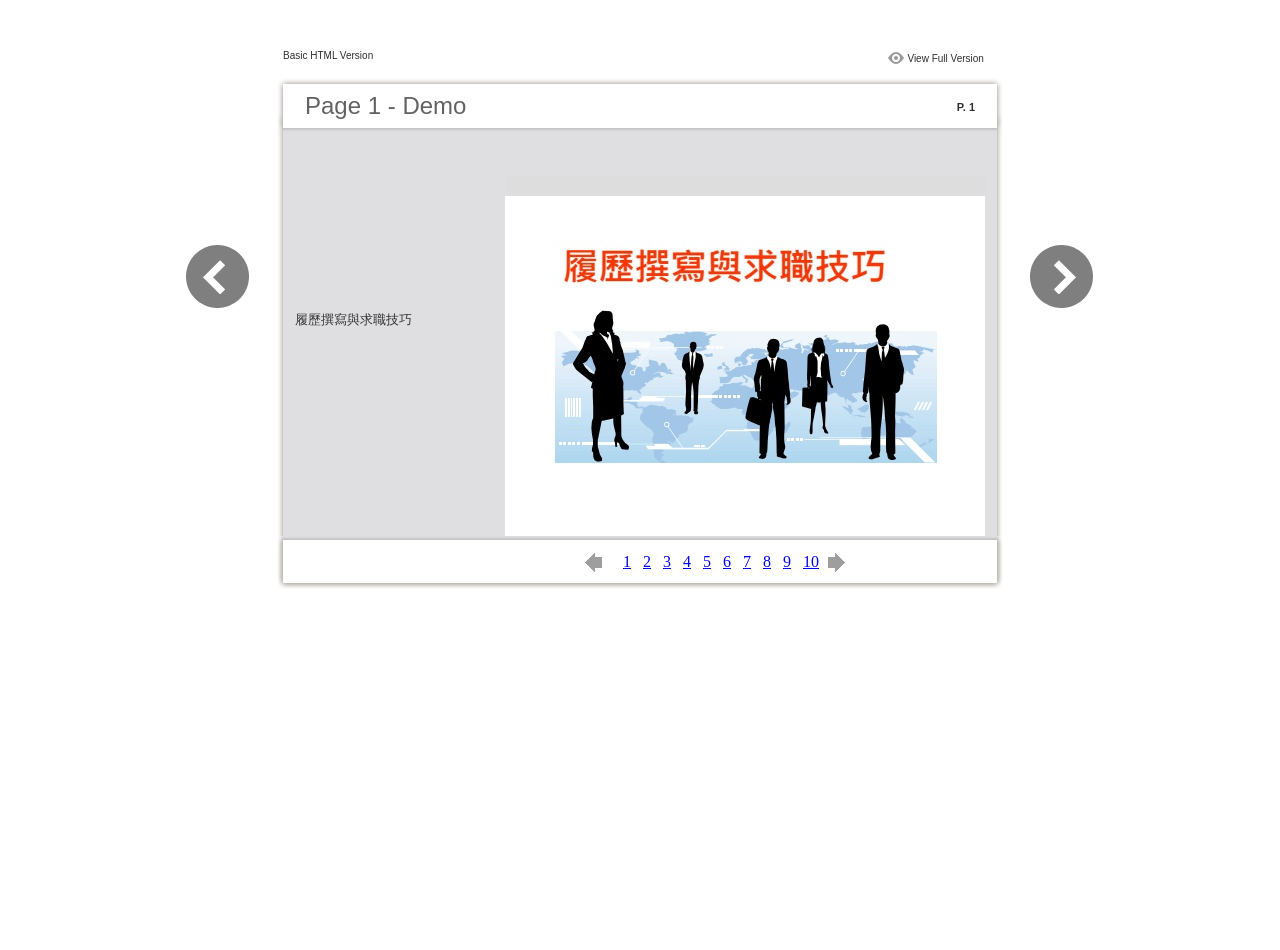
<file: files/basic-html/page1.html>
<html xmlns="http://www.w3.org/1999/xhtml"><head>
        <meta http-equiv="Content-Type" content="text/html; charset=utf-8">
        <meta name="description" content="${meta.description}">
        <meta name="keywords" content="${meta.keywords}">
        <title>Page 1 - Demo</title>
<style type="text/css">
<!--
body {
	margin-left: 0px;
	margin-top: 0px;
	margin-right: 0px;
	margin-bottom: 0px;
}
  
#container {margin:50px auto;padding:0px;width:910px;}
#left-button{ width:90px; height:100%;float:left }
#middle{ width:730px; margin:0px; float: left;}
#right-button{ width:90px; float:left;}
html, body, div, ul, li, dl, dt, dd, h1, h2, h3, h4, h5, h6, form, input, dd,select, button, textarea, iframe, table, th, td { margin: 0; padding: 0; }
img { border: 0 none; displayblock}
span,ul,li,image{ padding:0px; margin:0px; list-style:none;}
#top-title{ width:714px; margin-bottom:10px; float:left; padding:0px 8px}
#top-title2{ width:320px;  float:right;}
#content{ width: 730px; float:left;}
#content-top{ width:730px; background-image:url(images/top_bg.jpg); height:56px; background-repeat:no-repeat; float:left;}
#content-top1{ width:70%; padding:16px 0px 0px 30px; font-family:Arial, Helvetica, sans-serif; font-size:24px; color:#636363;float:left;}
#content-top2{ width:60px; float:right; padding:25px 30px 0px 0px;font-family:Arial, Helvetica, sans-serif; font-size:11px; color:#2f2f2f; font-weight:bold; text-align:right}
#content-middle{ width:730px; background-image:url(images/middle_bg.jpg); background-repeat:repeat-y;float:left;}
#content-middle1{ width:475px; padding:25px 0px 25px 35px; font-family:Arial, Helvetica, sans-serif; font-size:12px; color:#636363; line-height:150%;float:left;direction:${css.direction}}
#content-middle2{  padding:7px; float:right; margin:25px 35px 0px 0px; border:solid 1px #c8c8c9; background-color:#FFF; text-align:center}
#content-bottom{ width:730px; background-image:url(images/bottom_bg.jpg); background-repeat:no-repeat; height:58px;float:left;}
#content-bottom2{ width:110px; height:42px; margin:0px auto; padding-top:4px;}
#input{ width:58px; height:20px; background-color:#FFF; border:solid 1px #dfdfe0; color:#636363; text-align:center; font-size:11px;}
.font1{ font-family:Arial, Helvetica, sans-serif; font-size:10px; color:#2f2f2f;}
.font1 a:link{
	text-decoration: none;
    color:#2f2f2f;

}
.font1 a:visited{
	text-decoration: none;
    color:#2f2f2f;
	
}
.font1 a:hover{
	color: #2f2f2f;
	text-decoration: underline;
}

.text-container {
padding: 20px;
color: #333;
margin-top: 24px;
line-height: 22px;
border-top-left-radius: 3px;
border-top-right-radius: 3px;
}

.use-as-video {
float: right;
padding-left: 20px;
}
.cc-float-fix:before, .cc-float-fix:after {
content: "";
line-height: 0;
height: 0;
width: 0;
display: block;
visibility: hidden;
}
.use-as-video-img {
cursor: pointer;
position: relative;
width: 320px;
height: 180px;
}
.use-as-video-title {
font-size: 15px;
font-weight: bold;
color: #000000;
padding-bottom: 5px;
}

-->
</style>
<script type="text/javascript">
<!--
function MM_preloadImages() { //v3.0
  var d=document; if(d.images){ if(!d.MM_p) d.MM_p=new Array();
    var i,j=d.MM_p.length,a=MM_preloadImages.arguments; for(i=0; i<a.length; i++)
    if (a[i].indexOf("#")!=0){ d.MM_p[j]=new Image; d.MM_p[j++].src=a[i];}}
}

function MM_swapImgRestore() { //v3.0
  var i,x,a=document.MM_sr; for(i=0;a&&i<a.length&&(x=a[i])&&x.oSrc;i++) x.src=x.oSrc;
}

function MM_findObj(n, d) { //v4.01
  var p,i,x;  if(!d) d=document; if((p=n.indexOf("?"))>0&&parent.frames.length) {
    d=parent.frames[n.substring(p+1)].document; n=n.substring(0,p);}
  if(!(x=d[n])&&d.all) x=d.all[n]; for (i=0;!x&&i<d.forms.length;i++) x=d.forms[i][n];
  for(i=0;!x&&d.layers&&i<d.layers.length;i++) x=MM_findObj(n,d.layers[i].document);
  if(!x && d.getElementById) x=d.getElementById(n); return x;
}

function MM_swapImage() { //v3.0
  var i,j=0,x,a=MM_swapImage.arguments; document.MM_sr=new Array; for(i=0;i<(a.length-2);i+=3)
   if ((x=MM_findObj(a[i]))!=null){document.MM_sr[j++]=x; if(!x.oSrc) x.oSrc=x.src; x.src=a[i+2];}
}
//-->
</script>
</head>

<body onload="MM_preloadImages('images/next2.png','images/previous2.png')">
<div id="container">
<div id="left-button">
  <p>&nbsp;</p>
  <p>&nbsp;</p>
  <p>&nbsp;</p>
  <p>&nbsp;</p>
  <p>&nbsp;</p>
  <p><a href="page0.html"><img src="images/previous_big.png" width="90" height="80" /></a></p>
</div>
<div id="middle">
  <div id="top-title"><span class="font1">Basic HTML Version</span>
    <div id="top-title2">
      <table width="100%" border="0" align="right" cellpadding="0" cellspacing="0">
        <tr>
        	<td width="66%"> </td>
          <td width="35%" style="display:none" align="right"><img src="images/content.png" width="19" height="16" /></td>
          <td width="31%" style="display:none" class="font1"><a href="${body.tocURL}">Table of Contents</a></td>
          <td width="6%"><img src="images/view.png" width="19" height="16" /></td>
          <td width="28%" class="font1"><a href="../../index.html#p=1">View Full Version</a></td>
        </tr>
      </table>
    </div>
  </div>
  <div id="content">
     <div id="content-top">
        <div id="content-top1">Page 1 - Demo</div>
        <div id="content-top2">P. 1</div>
     </div>
     <div id="content-middle">
      <div class="text-container">
          <div class="use-as-video cc-float-fix">
            <a style="text-decoration: none;" href="../../index.html#p=1"><img src="../thumb/1.jpg" /></a>
          </div>
          <p class="use-as-video-title"></p>
          <pre style="word-break:break-all;"><code><p class="use-as-video-title"></p>
                                <pre style="white-space:pre-line"><code>
                                    履歷撰寫與求職技巧
                                </code></pre></code></pre>
     	</div>
    
     </div>
     <div id="content-bottom">
       <div id="content-bottom2">
         <table width="110" border="0" cellspacing="0" cellpadding="0">
           <tr>
             <td width="22%" height="44"><a href="page0.html"><img src="images/previous.png" width="26" height="19" id="Image2" onmouseover="MM_swapImage('Image2','','images/previous2.png',1)" onmouseout="MM_swapImgRestore()" /></a></td>
             <td width="43%">
             	&nbsp;&nbsp;&nbsp;<a href="page1.html">1</a>&nbsp;&nbsp;&nbsp;<a href="page2.html">2</a>&nbsp;&nbsp;&nbsp;<a href="page3.html">3</a>&nbsp;&nbsp;&nbsp;<a href="page4.html">4</a>&nbsp;&nbsp;&nbsp;<a href="page5.html">5</a>&nbsp;&nbsp;&nbsp;<a href="page6.html">6</a>&nbsp;&nbsp;&nbsp;<a href="page7.html">7</a>&nbsp;&nbsp;&nbsp;<a href="page8.html">8</a>&nbsp;&nbsp;&nbsp;<a href="page9.html">9</a>&nbsp;&nbsp;&nbsp;<a href="page10.html">10</a>
             </td>
             <td width="35%"><a href="page2.html"><img src="images/next.png" width="26" height="19" id="Image1" onmouseover="MM_swapImage('Image1','','images/next2.png',1)" onmouseout="MM_swapImgRestore()" /></a></td>
           </tr>
         </table>
       </div>
     </div>
  </div>
</div>
<div id="right-button">
  <p>&nbsp;</p>
  <p>&nbsp;</p>
  <p>&nbsp;</p>
  <p>&nbsp;</p>
  <p>&nbsp;</p>
  <p><a href="page2.html"><img src="images/next_big.png" width="90" height="80" /></a></p>
</div>


</div>
</body>
</html>
</file>
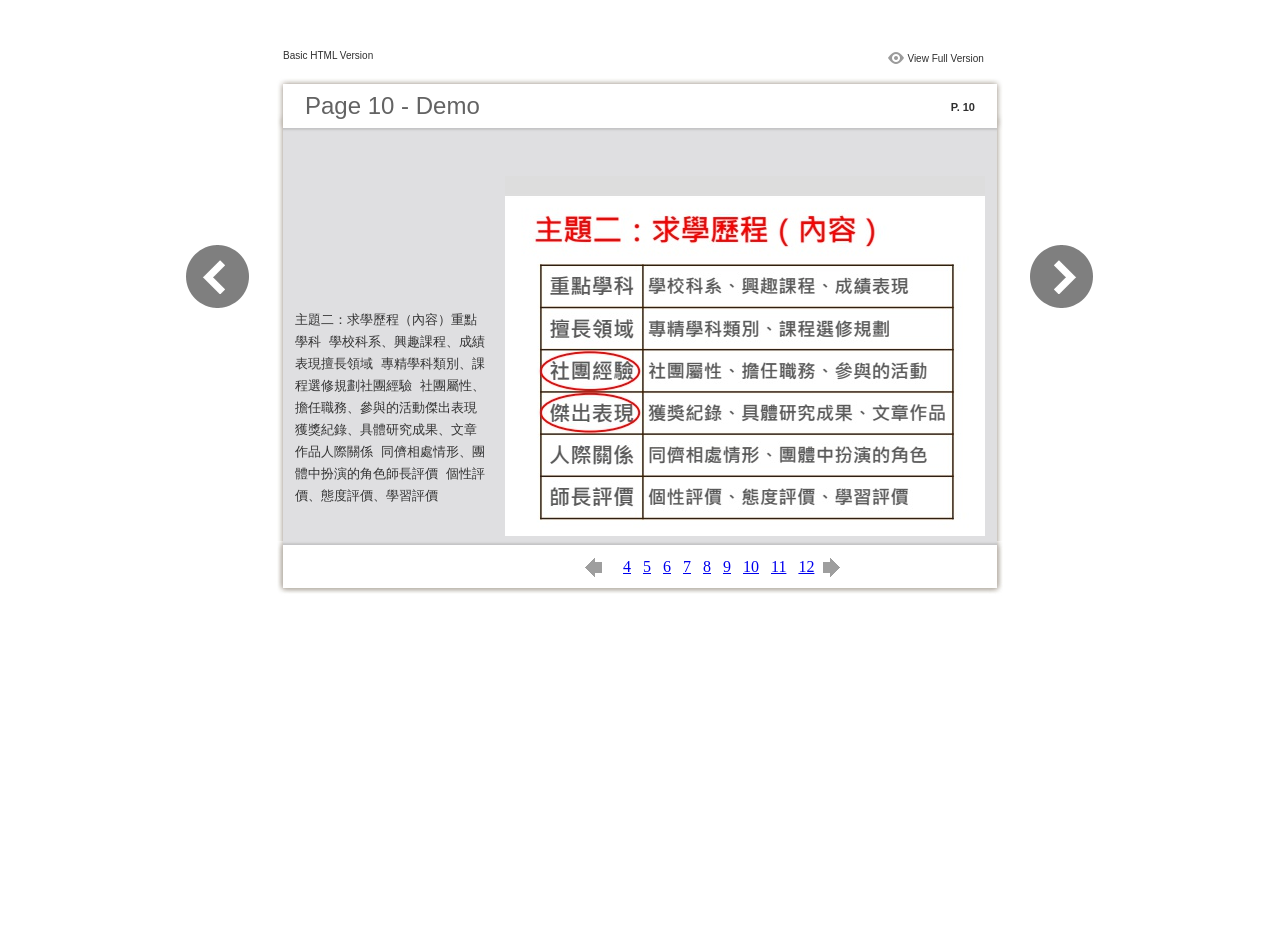
<file: files/basic-html/page10.html>
<html xmlns="http://www.w3.org/1999/xhtml"><head>
        <meta http-equiv="Content-Type" content="text/html; charset=utf-8">
        <meta name="description" content="${meta.description}">
        <meta name="keywords" content="${meta.keywords}">
        <title>Page 10 - Demo</title>
<style type="text/css">
<!--
body {
	margin-left: 0px;
	margin-top: 0px;
	margin-right: 0px;
	margin-bottom: 0px;
}
  
#container {margin:50px auto;padding:0px;width:910px;}
#left-button{ width:90px; height:100%;float:left }
#middle{ width:730px; margin:0px; float: left;}
#right-button{ width:90px; float:left;}
html, body, div, ul, li, dl, dt, dd, h1, h2, h3, h4, h5, h6, form, input, dd,select, button, textarea, iframe, table, th, td { margin: 0; padding: 0; }
img { border: 0 none; displayblock}
span,ul,li,image{ padding:0px; margin:0px; list-style:none;}
#top-title{ width:714px; margin-bottom:10px; float:left; padding:0px 8px}
#top-title2{ width:320px;  float:right;}
#content{ width: 730px; float:left;}
#content-top{ width:730px; background-image:url(images/top_bg.jpg); height:56px; background-repeat:no-repeat; float:left;}
#content-top1{ width:70%; padding:16px 0px 0px 30px; font-family:Arial, Helvetica, sans-serif; font-size:24px; color:#636363;float:left;}
#content-top2{ width:60px; float:right; padding:25px 30px 0px 0px;font-family:Arial, Helvetica, sans-serif; font-size:11px; color:#2f2f2f; font-weight:bold; text-align:right}
#content-middle{ width:730px; background-image:url(images/middle_bg.jpg); background-repeat:repeat-y;float:left;}
#content-middle1{ width:475px; padding:25px 0px 25px 35px; font-family:Arial, Helvetica, sans-serif; font-size:12px; color:#636363; line-height:150%;float:left;direction:${css.direction}}
#content-middle2{  padding:7px; float:right; margin:25px 35px 0px 0px; border:solid 1px #c8c8c9; background-color:#FFF; text-align:center}
#content-bottom{ width:730px; background-image:url(images/bottom_bg.jpg); background-repeat:no-repeat; height:58px;float:left;}
#content-bottom2{ width:110px; height:42px; margin:0px auto; padding-top:4px;}
#input{ width:58px; height:20px; background-color:#FFF; border:solid 1px #dfdfe0; color:#636363; text-align:center; font-size:11px;}
.font1{ font-family:Arial, Helvetica, sans-serif; font-size:10px; color:#2f2f2f;}
.font1 a:link{
	text-decoration: none;
    color:#2f2f2f;

}
.font1 a:visited{
	text-decoration: none;
    color:#2f2f2f;
	
}
.font1 a:hover{
	color: #2f2f2f;
	text-decoration: underline;
}

.text-container {
padding: 20px;
color: #333;
margin-top: 24px;
line-height: 22px;
border-top-left-radius: 3px;
border-top-right-radius: 3px;
}

.use-as-video {
float: right;
padding-left: 20px;
}
.cc-float-fix:before, .cc-float-fix:after {
content: "";
line-height: 0;
height: 0;
width: 0;
display: block;
visibility: hidden;
}
.use-as-video-img {
cursor: pointer;
position: relative;
width: 320px;
height: 180px;
}
.use-as-video-title {
font-size: 15px;
font-weight: bold;
color: #000000;
padding-bottom: 5px;
}

-->
</style>
<script type="text/javascript">
<!--
function MM_preloadImages() { //v3.0
  var d=document; if(d.images){ if(!d.MM_p) d.MM_p=new Array();
    var i,j=d.MM_p.length,a=MM_preloadImages.arguments; for(i=0; i<a.length; i++)
    if (a[i].indexOf("#")!=0){ d.MM_p[j]=new Image; d.MM_p[j++].src=a[i];}}
}

function MM_swapImgRestore() { //v3.0
  var i,x,a=document.MM_sr; for(i=0;a&&i<a.length&&(x=a[i])&&x.oSrc;i++) x.src=x.oSrc;
}

function MM_findObj(n, d) { //v4.01
  var p,i,x;  if(!d) d=document; if((p=n.indexOf("?"))>0&&parent.frames.length) {
    d=parent.frames[n.substring(p+1)].document; n=n.substring(0,p);}
  if(!(x=d[n])&&d.all) x=d.all[n]; for (i=0;!x&&i<d.forms.length;i++) x=d.forms[i][n];
  for(i=0;!x&&d.layers&&i<d.layers.length;i++) x=MM_findObj(n,d.layers[i].document);
  if(!x && d.getElementById) x=d.getElementById(n); return x;
}

function MM_swapImage() { //v3.0
  var i,j=0,x,a=MM_swapImage.arguments; document.MM_sr=new Array; for(i=0;i<(a.length-2);i+=3)
   if ((x=MM_findObj(a[i]))!=null){document.MM_sr[j++]=x; if(!x.oSrc) x.oSrc=x.src; x.src=a[i+2];}
}
//-->
</script>
</head>

<body onload="MM_preloadImages('images/next2.png','images/previous2.png')">
<div id="container">
<div id="left-button">
  <p>&nbsp;</p>
  <p>&nbsp;</p>
  <p>&nbsp;</p>
  <p>&nbsp;</p>
  <p>&nbsp;</p>
  <p><a href="page9.html"><img src="images/previous_big.png" width="90" height="80" /></a></p>
</div>
<div id="middle">
  <div id="top-title"><span class="font1">Basic HTML Version</span>
    <div id="top-title2">
      <table width="100%" border="0" align="right" cellpadding="0" cellspacing="0">
        <tr>
        	<td width="66%"> </td>
          <td width="35%" style="display:none" align="right"><img src="images/content.png" width="19" height="16" /></td>
          <td width="31%" style="display:none" class="font1"><a href="${body.tocURL}">Table of Contents</a></td>
          <td width="6%"><img src="images/view.png" width="19" height="16" /></td>
          <td width="28%" class="font1"><a href="../../index.html#p=10">View Full Version</a></td>
        </tr>
      </table>
    </div>
  </div>
  <div id="content">
     <div id="content-top">
        <div id="content-top1">Page 10 - Demo</div>
        <div id="content-top2">P. 10</div>
     </div>
     <div id="content-middle">
      <div class="text-container">
          <div class="use-as-video cc-float-fix">
            <a style="text-decoration: none;" href="../../index.html#p=10"><img src="../thumb/10.jpg" /></a>
          </div>
          <p class="use-as-video-title"></p>
          <pre style="word-break:break-all;"><code><p class="use-as-video-title"></p>
                                <pre style="white-space:pre-line"><code>
                                    主題二：求學歷程（內容）重點學科 學校科系、興趣課程、成績表現擅長領域 專精學科類別、課程選修規劃社團經驗 社團屬性、擔任職務、參與的活動傑出表現 獲獎紀錄、具體研究成果、文章作品人際關係 同儕相處情形、團體中扮演的角色師長評價 個性評價、態度評價、學習評價
                                </code></pre></code></pre>
     	</div>
    
     </div>
     <div id="content-bottom">
       <div id="content-bottom2">
         <table width="110" border="0" cellspacing="0" cellpadding="0">
           <tr>
             <td width="22%" height="44"><a href="page9.html"><img src="images/previous.png" width="26" height="19" id="Image2" onmouseover="MM_swapImage('Image2','','images/previous2.png',1)" onmouseout="MM_swapImgRestore()" /></a></td>
             <td width="43%">
             	&nbsp;&nbsp;&nbsp;<a href="page4.html">4</a>&nbsp;&nbsp;&nbsp;<a href="page5.html">5</a>&nbsp;&nbsp;&nbsp;<a href="page6.html">6</a>&nbsp;&nbsp;&nbsp;<a href="page7.html">7</a>&nbsp;&nbsp;&nbsp;<a href="page8.html">8</a>&nbsp;&nbsp;&nbsp;<a href="page9.html">9</a>&nbsp;&nbsp;&nbsp;<a href="page10.html">10</a>&nbsp;&nbsp;&nbsp;<a href="page11.html">11</a>&nbsp;&nbsp;&nbsp;<a href="page12.html">12</a>
             </td>
             <td width="35%"><a href="page11.html"><img src="images/next.png" width="26" height="19" id="Image1" onmouseover="MM_swapImage('Image1','','images/next2.png',1)" onmouseout="MM_swapImgRestore()" /></a></td>
           </tr>
         </table>
       </div>
     </div>
  </div>
</div>
<div id="right-button">
  <p>&nbsp;</p>
  <p>&nbsp;</p>
  <p>&nbsp;</p>
  <p>&nbsp;</p>
  <p>&nbsp;</p>
  <p><a href="page11.html"><img src="images/next_big.png" width="90" height="80" /></a></p>
</div>


</div>
</body>
</html>
</file>
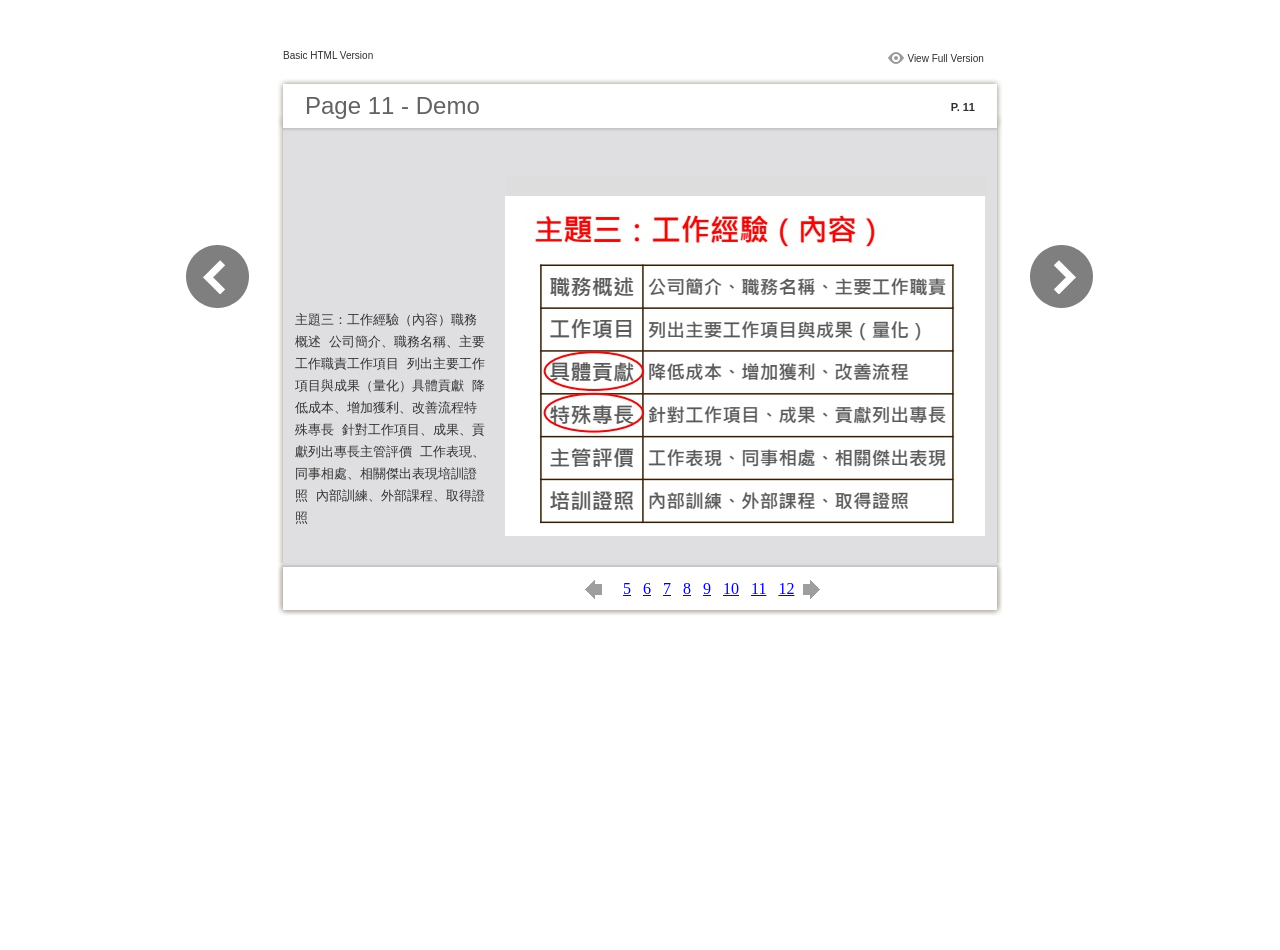
<file: files/basic-html/page11.html>
<html xmlns="http://www.w3.org/1999/xhtml"><head>
        <meta http-equiv="Content-Type" content="text/html; charset=utf-8">
        <meta name="description" content="${meta.description}">
        <meta name="keywords" content="${meta.keywords}">
        <title>Page 11 - Demo</title>
<style type="text/css">
<!--
body {
	margin-left: 0px;
	margin-top: 0px;
	margin-right: 0px;
	margin-bottom: 0px;
}
  
#container {margin:50px auto;padding:0px;width:910px;}
#left-button{ width:90px; height:100%;float:left }
#middle{ width:730px; margin:0px; float: left;}
#right-button{ width:90px; float:left;}
html, body, div, ul, li, dl, dt, dd, h1, h2, h3, h4, h5, h6, form, input, dd,select, button, textarea, iframe, table, th, td { margin: 0; padding: 0; }
img { border: 0 none; displayblock}
span,ul,li,image{ padding:0px; margin:0px; list-style:none;}
#top-title{ width:714px; margin-bottom:10px; float:left; padding:0px 8px}
#top-title2{ width:320px;  float:right;}
#content{ width: 730px; float:left;}
#content-top{ width:730px; background-image:url(images/top_bg.jpg); height:56px; background-repeat:no-repeat; float:left;}
#content-top1{ width:70%; padding:16px 0px 0px 30px; font-family:Arial, Helvetica, sans-serif; font-size:24px; color:#636363;float:left;}
#content-top2{ width:60px; float:right; padding:25px 30px 0px 0px;font-family:Arial, Helvetica, sans-serif; font-size:11px; color:#2f2f2f; font-weight:bold; text-align:right}
#content-middle{ width:730px; background-image:url(images/middle_bg.jpg); background-repeat:repeat-y;float:left;}
#content-middle1{ width:475px; padding:25px 0px 25px 35px; font-family:Arial, Helvetica, sans-serif; font-size:12px; color:#636363; line-height:150%;float:left;direction:${css.direction}}
#content-middle2{  padding:7px; float:right; margin:25px 35px 0px 0px; border:solid 1px #c8c8c9; background-color:#FFF; text-align:center}
#content-bottom{ width:730px; background-image:url(images/bottom_bg.jpg); background-repeat:no-repeat; height:58px;float:left;}
#content-bottom2{ width:110px; height:42px; margin:0px auto; padding-top:4px;}
#input{ width:58px; height:20px; background-color:#FFF; border:solid 1px #dfdfe0; color:#636363; text-align:center; font-size:11px;}
.font1{ font-family:Arial, Helvetica, sans-serif; font-size:10px; color:#2f2f2f;}
.font1 a:link{
	text-decoration: none;
    color:#2f2f2f;

}
.font1 a:visited{
	text-decoration: none;
    color:#2f2f2f;
	
}
.font1 a:hover{
	color: #2f2f2f;
	text-decoration: underline;
}

.text-container {
padding: 20px;
color: #333;
margin-top: 24px;
line-height: 22px;
border-top-left-radius: 3px;
border-top-right-radius: 3px;
}

.use-as-video {
float: right;
padding-left: 20px;
}
.cc-float-fix:before, .cc-float-fix:after {
content: "";
line-height: 0;
height: 0;
width: 0;
display: block;
visibility: hidden;
}
.use-as-video-img {
cursor: pointer;
position: relative;
width: 320px;
height: 180px;
}
.use-as-video-title {
font-size: 15px;
font-weight: bold;
color: #000000;
padding-bottom: 5px;
}

-->
</style>
<script type="text/javascript">
<!--
function MM_preloadImages() { //v3.0
  var d=document; if(d.images){ if(!d.MM_p) d.MM_p=new Array();
    var i,j=d.MM_p.length,a=MM_preloadImages.arguments; for(i=0; i<a.length; i++)
    if (a[i].indexOf("#")!=0){ d.MM_p[j]=new Image; d.MM_p[j++].src=a[i];}}
}

function MM_swapImgRestore() { //v3.0
  var i,x,a=document.MM_sr; for(i=0;a&&i<a.length&&(x=a[i])&&x.oSrc;i++) x.src=x.oSrc;
}

function MM_findObj(n, d) { //v4.01
  var p,i,x;  if(!d) d=document; if((p=n.indexOf("?"))>0&&parent.frames.length) {
    d=parent.frames[n.substring(p+1)].document; n=n.substring(0,p);}
  if(!(x=d[n])&&d.all) x=d.all[n]; for (i=0;!x&&i<d.forms.length;i++) x=d.forms[i][n];
  for(i=0;!x&&d.layers&&i<d.layers.length;i++) x=MM_findObj(n,d.layers[i].document);
  if(!x && d.getElementById) x=d.getElementById(n); return x;
}

function MM_swapImage() { //v3.0
  var i,j=0,x,a=MM_swapImage.arguments; document.MM_sr=new Array; for(i=0;i<(a.length-2);i+=3)
   if ((x=MM_findObj(a[i]))!=null){document.MM_sr[j++]=x; if(!x.oSrc) x.oSrc=x.src; x.src=a[i+2];}
}
//-->
</script>
</head>

<body onload="MM_preloadImages('images/next2.png','images/previous2.png')">
<div id="container">
<div id="left-button">
  <p>&nbsp;</p>
  <p>&nbsp;</p>
  <p>&nbsp;</p>
  <p>&nbsp;</p>
  <p>&nbsp;</p>
  <p><a href="page10.html"><img src="images/previous_big.png" width="90" height="80" /></a></p>
</div>
<div id="middle">
  <div id="top-title"><span class="font1">Basic HTML Version</span>
    <div id="top-title2">
      <table width="100%" border="0" align="right" cellpadding="0" cellspacing="0">
        <tr>
        	<td width="66%"> </td>
          <td width="35%" style="display:none" align="right"><img src="images/content.png" width="19" height="16" /></td>
          <td width="31%" style="display:none" class="font1"><a href="${body.tocURL}">Table of Contents</a></td>
          <td width="6%"><img src="images/view.png" width="19" height="16" /></td>
          <td width="28%" class="font1"><a href="../../index.html#p=11">View Full Version</a></td>
        </tr>
      </table>
    </div>
  </div>
  <div id="content">
     <div id="content-top">
        <div id="content-top1">Page 11 - Demo</div>
        <div id="content-top2">P. 11</div>
     </div>
     <div id="content-middle">
      <div class="text-container">
          <div class="use-as-video cc-float-fix">
            <a style="text-decoration: none;" href="../../index.html#p=11"><img src="../thumb/11.jpg" /></a>
          </div>
          <p class="use-as-video-title"></p>
          <pre style="word-break:break-all;"><code><p class="use-as-video-title"></p>
                                <pre style="white-space:pre-line"><code>
                                    主題三：工作經驗（內容）職務概述 公司簡介、職務名稱、主要工作職責工作項目 列出主要工作項目與成果（量化）具體貢獻 降低成本、增加獲利、改善流程特殊專長 針對工作項目、成果、貢獻列出專長主管評價 工作表現、同事相處、相關傑出表現培訓證照 內部訓練、外部課程、取得證照
                                </code></pre></code></pre>
     	</div>
    
     </div>
     <div id="content-bottom">
       <div id="content-bottom2">
         <table width="110" border="0" cellspacing="0" cellpadding="0">
           <tr>
             <td width="22%" height="44"><a href="page10.html"><img src="images/previous.png" width="26" height="19" id="Image2" onmouseover="MM_swapImage('Image2','','images/previous2.png',1)" onmouseout="MM_swapImgRestore()" /></a></td>
             <td width="43%">
             	&nbsp;&nbsp;&nbsp;<a href="page5.html">5</a>&nbsp;&nbsp;&nbsp;<a href="page6.html">6</a>&nbsp;&nbsp;&nbsp;<a href="page7.html">7</a>&nbsp;&nbsp;&nbsp;<a href="page8.html">8</a>&nbsp;&nbsp;&nbsp;<a href="page9.html">9</a>&nbsp;&nbsp;&nbsp;<a href="page10.html">10</a>&nbsp;&nbsp;&nbsp;<a href="page11.html">11</a>&nbsp;&nbsp;&nbsp;<a href="page12.html">12</a>
             </td>
             <td width="35%"><a href="page12.html"><img src="images/next.png" width="26" height="19" id="Image1" onmouseover="MM_swapImage('Image1','','images/next2.png',1)" onmouseout="MM_swapImgRestore()" /></a></td>
           </tr>
         </table>
       </div>
     </div>
  </div>
</div>
<div id="right-button">
  <p>&nbsp;</p>
  <p>&nbsp;</p>
  <p>&nbsp;</p>
  <p>&nbsp;</p>
  <p>&nbsp;</p>
  <p><a href="page12.html"><img src="images/next_big.png" width="90" height="80" /></a></p>
</div>


</div>
</body>
</html>
</file>
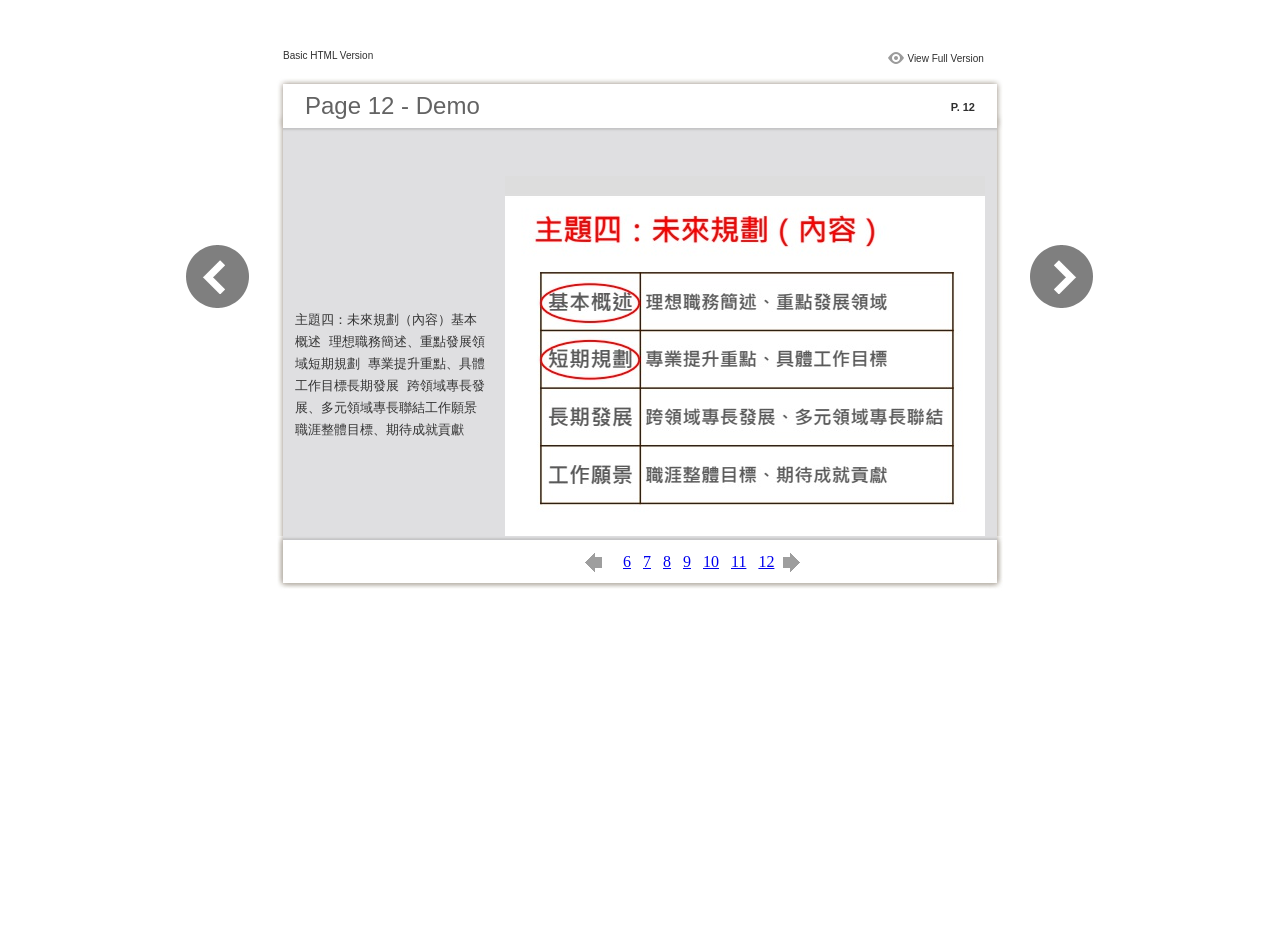
<file: files/basic-html/page12.html>
<html xmlns="http://www.w3.org/1999/xhtml"><head>
        <meta http-equiv="Content-Type" content="text/html; charset=utf-8">
        <meta name="description" content="${meta.description}">
        <meta name="keywords" content="${meta.keywords}">
        <title>Page 12 - Demo</title>
<style type="text/css">
<!--
body {
	margin-left: 0px;
	margin-top: 0px;
	margin-right: 0px;
	margin-bottom: 0px;
}
  
#container {margin:50px auto;padding:0px;width:910px;}
#left-button{ width:90px; height:100%;float:left }
#middle{ width:730px; margin:0px; float: left;}
#right-button{ width:90px; float:left;}
html, body, div, ul, li, dl, dt, dd, h1, h2, h3, h4, h5, h6, form, input, dd,select, button, textarea, iframe, table, th, td { margin: 0; padding: 0; }
img { border: 0 none; displayblock}
span,ul,li,image{ padding:0px; margin:0px; list-style:none;}
#top-title{ width:714px; margin-bottom:10px; float:left; padding:0px 8px}
#top-title2{ width:320px;  float:right;}
#content{ width: 730px; float:left;}
#content-top{ width:730px; background-image:url(images/top_bg.jpg); height:56px; background-repeat:no-repeat; float:left;}
#content-top1{ width:70%; padding:16px 0px 0px 30px; font-family:Arial, Helvetica, sans-serif; font-size:24px; color:#636363;float:left;}
#content-top2{ width:60px; float:right; padding:25px 30px 0px 0px;font-family:Arial, Helvetica, sans-serif; font-size:11px; color:#2f2f2f; font-weight:bold; text-align:right}
#content-middle{ width:730px; background-image:url(images/middle_bg.jpg); background-repeat:repeat-y;float:left;}
#content-middle1{ width:475px; padding:25px 0px 25px 35px; font-family:Arial, Helvetica, sans-serif; font-size:12px; color:#636363; line-height:150%;float:left;direction:${css.direction}}
#content-middle2{  padding:7px; float:right; margin:25px 35px 0px 0px; border:solid 1px #c8c8c9; background-color:#FFF; text-align:center}
#content-bottom{ width:730px; background-image:url(images/bottom_bg.jpg); background-repeat:no-repeat; height:58px;float:left;}
#content-bottom2{ width:110px; height:42px; margin:0px auto; padding-top:4px;}
#input{ width:58px; height:20px; background-color:#FFF; border:solid 1px #dfdfe0; color:#636363; text-align:center; font-size:11px;}
.font1{ font-family:Arial, Helvetica, sans-serif; font-size:10px; color:#2f2f2f;}
.font1 a:link{
	text-decoration: none;
    color:#2f2f2f;

}
.font1 a:visited{
	text-decoration: none;
    color:#2f2f2f;
	
}
.font1 a:hover{
	color: #2f2f2f;
	text-decoration: underline;
}

.text-container {
padding: 20px;
color: #333;
margin-top: 24px;
line-height: 22px;
border-top-left-radius: 3px;
border-top-right-radius: 3px;
}

.use-as-video {
float: right;
padding-left: 20px;
}
.cc-float-fix:before, .cc-float-fix:after {
content: "";
line-height: 0;
height: 0;
width: 0;
display: block;
visibility: hidden;
}
.use-as-video-img {
cursor: pointer;
position: relative;
width: 320px;
height: 180px;
}
.use-as-video-title {
font-size: 15px;
font-weight: bold;
color: #000000;
padding-bottom: 5px;
}

-->
</style>
<script type="text/javascript">
<!--
function MM_preloadImages() { //v3.0
  var d=document; if(d.images){ if(!d.MM_p) d.MM_p=new Array();
    var i,j=d.MM_p.length,a=MM_preloadImages.arguments; for(i=0; i<a.length; i++)
    if (a[i].indexOf("#")!=0){ d.MM_p[j]=new Image; d.MM_p[j++].src=a[i];}}
}

function MM_swapImgRestore() { //v3.0
  var i,x,a=document.MM_sr; for(i=0;a&&i<a.length&&(x=a[i])&&x.oSrc;i++) x.src=x.oSrc;
}

function MM_findObj(n, d) { //v4.01
  var p,i,x;  if(!d) d=document; if((p=n.indexOf("?"))>0&&parent.frames.length) {
    d=parent.frames[n.substring(p+1)].document; n=n.substring(0,p);}
  if(!(x=d[n])&&d.all) x=d.all[n]; for (i=0;!x&&i<d.forms.length;i++) x=d.forms[i][n];
  for(i=0;!x&&d.layers&&i<d.layers.length;i++) x=MM_findObj(n,d.layers[i].document);
  if(!x && d.getElementById) x=d.getElementById(n); return x;
}

function MM_swapImage() { //v3.0
  var i,j=0,x,a=MM_swapImage.arguments; document.MM_sr=new Array; for(i=0;i<(a.length-2);i+=3)
   if ((x=MM_findObj(a[i]))!=null){document.MM_sr[j++]=x; if(!x.oSrc) x.oSrc=x.src; x.src=a[i+2];}
}
//-->
</script>
</head>

<body onload="MM_preloadImages('images/next2.png','images/previous2.png')">
<div id="container">
<div id="left-button">
  <p>&nbsp;</p>
  <p>&nbsp;</p>
  <p>&nbsp;</p>
  <p>&nbsp;</p>
  <p>&nbsp;</p>
  <p><a href="page11.html"><img src="images/previous_big.png" width="90" height="80" /></a></p>
</div>
<div id="middle">
  <div id="top-title"><span class="font1">Basic HTML Version</span>
    <div id="top-title2">
      <table width="100%" border="0" align="right" cellpadding="0" cellspacing="0">
        <tr>
        	<td width="66%"> </td>
          <td width="35%" style="display:none" align="right"><img src="images/content.png" width="19" height="16" /></td>
          <td width="31%" style="display:none" class="font1"><a href="${body.tocURL}">Table of Contents</a></td>
          <td width="6%"><img src="images/view.png" width="19" height="16" /></td>
          <td width="28%" class="font1"><a href="../../index.html#p=12">View Full Version</a></td>
        </tr>
      </table>
    </div>
  </div>
  <div id="content">
     <div id="content-top">
        <div id="content-top1">Page 12 - Demo</div>
        <div id="content-top2">P. 12</div>
     </div>
     <div id="content-middle">
      <div class="text-container">
          <div class="use-as-video cc-float-fix">
            <a style="text-decoration: none;" href="../../index.html#p=12"><img src="../thumb/12.jpg" /></a>
          </div>
          <p class="use-as-video-title"></p>
          <pre style="word-break:break-all;"><code><p class="use-as-video-title"></p>
                                <pre style="white-space:pre-line"><code>
                                    主題四：未來規劃（內容）基本概述 理想職務簡述、重點發展領域短期規劃 專業提升重點、具體工作目標長期發展 跨領域專長發展、多元領域專長聯結工作願景 職涯整體目標、期待成就貢獻
                                </code></pre></code></pre>
     	</div>
    
     </div>
     <div id="content-bottom">
       <div id="content-bottom2">
         <table width="110" border="0" cellspacing="0" cellpadding="0">
           <tr>
             <td width="22%" height="44"><a href="page11.html"><img src="images/previous.png" width="26" height="19" id="Image2" onmouseover="MM_swapImage('Image2','','images/previous2.png',1)" onmouseout="MM_swapImgRestore()" /></a></td>
             <td width="43%">
             	&nbsp;&nbsp;&nbsp;<a href="page6.html">6</a>&nbsp;&nbsp;&nbsp;<a href="page7.html">7</a>&nbsp;&nbsp;&nbsp;<a href="page8.html">8</a>&nbsp;&nbsp;&nbsp;<a href="page9.html">9</a>&nbsp;&nbsp;&nbsp;<a href="page10.html">10</a>&nbsp;&nbsp;&nbsp;<a href="page11.html">11</a>&nbsp;&nbsp;&nbsp;<a href="page12.html">12</a>
             </td>
             <td width="35%"><a href="page13.html"><img src="images/next.png" width="26" height="19" id="Image1" onmouseover="MM_swapImage('Image1','','images/next2.png',1)" onmouseout="MM_swapImgRestore()" /></a></td>
           </tr>
         </table>
       </div>
     </div>
  </div>
</div>
<div id="right-button">
  <p>&nbsp;</p>
  <p>&nbsp;</p>
  <p>&nbsp;</p>
  <p>&nbsp;</p>
  <p>&nbsp;</p>
  <p><a href="page13.html"><img src="images/next_big.png" width="90" height="80" /></a></p>
</div>


</div>
</body>
</html>
</file>
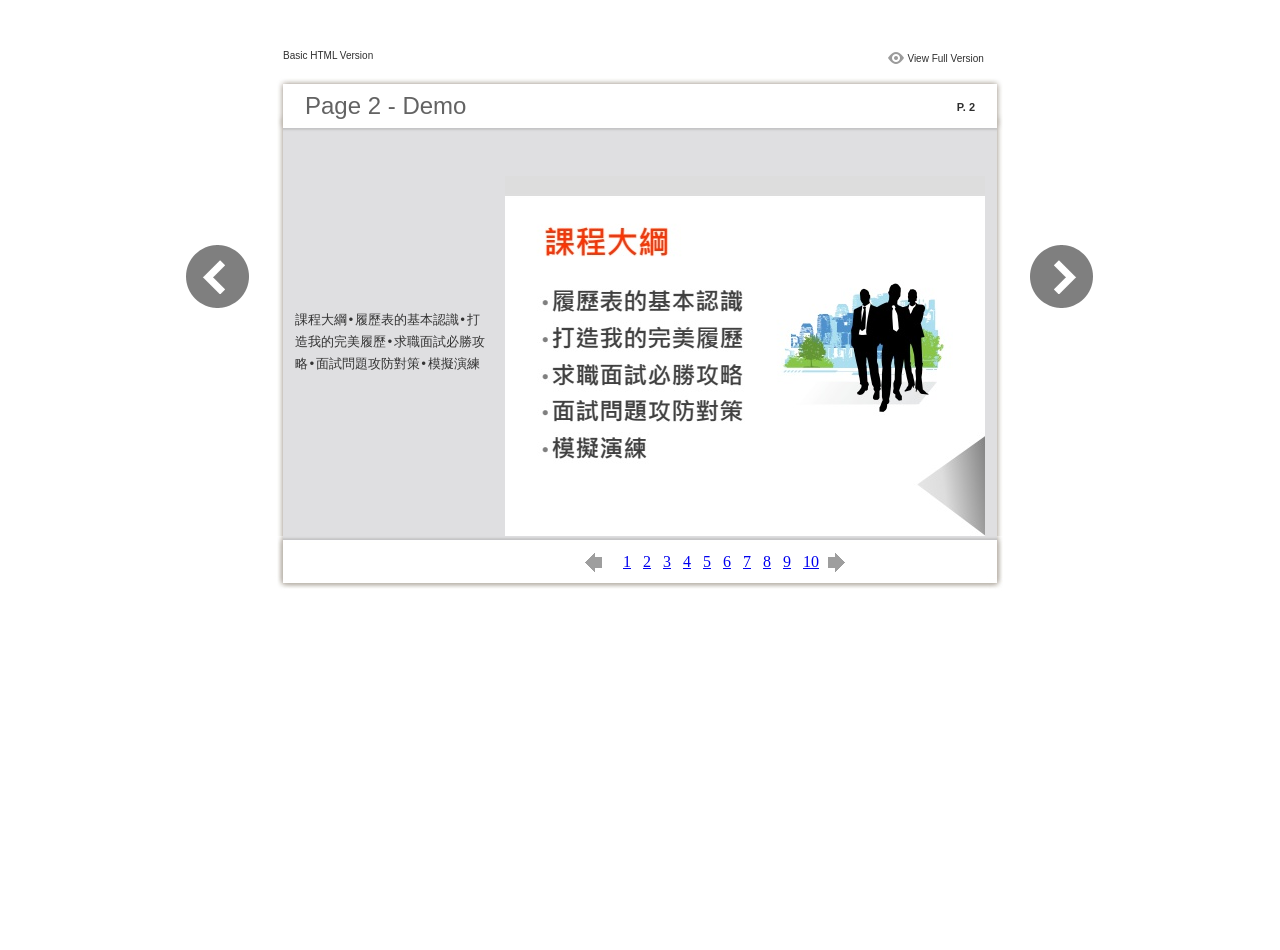
<file: files/basic-html/page2.html>
<html xmlns="http://www.w3.org/1999/xhtml"><head>
        <meta http-equiv="Content-Type" content="text/html; charset=utf-8">
        <meta name="description" content="${meta.description}">
        <meta name="keywords" content="${meta.keywords}">
        <title>Page 2 - Demo</title>
<style type="text/css">
<!--
body {
	margin-left: 0px;
	margin-top: 0px;
	margin-right: 0px;
	margin-bottom: 0px;
}
  
#container {margin:50px auto;padding:0px;width:910px;}
#left-button{ width:90px; height:100%;float:left }
#middle{ width:730px; margin:0px; float: left;}
#right-button{ width:90px; float:left;}
html, body, div, ul, li, dl, dt, dd, h1, h2, h3, h4, h5, h6, form, input, dd,select, button, textarea, iframe, table, th, td { margin: 0; padding: 0; }
img { border: 0 none; displayblock}
span,ul,li,image{ padding:0px; margin:0px; list-style:none;}
#top-title{ width:714px; margin-bottom:10px; float:left; padding:0px 8px}
#top-title2{ width:320px;  float:right;}
#content{ width: 730px; float:left;}
#content-top{ width:730px; background-image:url(images/top_bg.jpg); height:56px; background-repeat:no-repeat; float:left;}
#content-top1{ width:70%; padding:16px 0px 0px 30px; font-family:Arial, Helvetica, sans-serif; font-size:24px; color:#636363;float:left;}
#content-top2{ width:60px; float:right; padding:25px 30px 0px 0px;font-family:Arial, Helvetica, sans-serif; font-size:11px; color:#2f2f2f; font-weight:bold; text-align:right}
#content-middle{ width:730px; background-image:url(images/middle_bg.jpg); background-repeat:repeat-y;float:left;}
#content-middle1{ width:475px; padding:25px 0px 25px 35px; font-family:Arial, Helvetica, sans-serif; font-size:12px; color:#636363; line-height:150%;float:left;direction:${css.direction}}
#content-middle2{  padding:7px; float:right; margin:25px 35px 0px 0px; border:solid 1px #c8c8c9; background-color:#FFF; text-align:center}
#content-bottom{ width:730px; background-image:url(images/bottom_bg.jpg); background-repeat:no-repeat; height:58px;float:left;}
#content-bottom2{ width:110px; height:42px; margin:0px auto; padding-top:4px;}
#input{ width:58px; height:20px; background-color:#FFF; border:solid 1px #dfdfe0; color:#636363; text-align:center; font-size:11px;}
.font1{ font-family:Arial, Helvetica, sans-serif; font-size:10px; color:#2f2f2f;}
.font1 a:link{
	text-decoration: none;
    color:#2f2f2f;

}
.font1 a:visited{
	text-decoration: none;
    color:#2f2f2f;
	
}
.font1 a:hover{
	color: #2f2f2f;
	text-decoration: underline;
}

.text-container {
padding: 20px;
color: #333;
margin-top: 24px;
line-height: 22px;
border-top-left-radius: 3px;
border-top-right-radius: 3px;
}

.use-as-video {
float: right;
padding-left: 20px;
}
.cc-float-fix:before, .cc-float-fix:after {
content: "";
line-height: 0;
height: 0;
width: 0;
display: block;
visibility: hidden;
}
.use-as-video-img {
cursor: pointer;
position: relative;
width: 320px;
height: 180px;
}
.use-as-video-title {
font-size: 15px;
font-weight: bold;
color: #000000;
padding-bottom: 5px;
}

-->
</style>
<script type="text/javascript">
<!--
function MM_preloadImages() { //v3.0
  var d=document; if(d.images){ if(!d.MM_p) d.MM_p=new Array();
    var i,j=d.MM_p.length,a=MM_preloadImages.arguments; for(i=0; i<a.length; i++)
    if (a[i].indexOf("#")!=0){ d.MM_p[j]=new Image; d.MM_p[j++].src=a[i];}}
}

function MM_swapImgRestore() { //v3.0
  var i,x,a=document.MM_sr; for(i=0;a&&i<a.length&&(x=a[i])&&x.oSrc;i++) x.src=x.oSrc;
}

function MM_findObj(n, d) { //v4.01
  var p,i,x;  if(!d) d=document; if((p=n.indexOf("?"))>0&&parent.frames.length) {
    d=parent.frames[n.substring(p+1)].document; n=n.substring(0,p);}
  if(!(x=d[n])&&d.all) x=d.all[n]; for (i=0;!x&&i<d.forms.length;i++) x=d.forms[i][n];
  for(i=0;!x&&d.layers&&i<d.layers.length;i++) x=MM_findObj(n,d.layers[i].document);
  if(!x && d.getElementById) x=d.getElementById(n); return x;
}

function MM_swapImage() { //v3.0
  var i,j=0,x,a=MM_swapImage.arguments; document.MM_sr=new Array; for(i=0;i<(a.length-2);i+=3)
   if ((x=MM_findObj(a[i]))!=null){document.MM_sr[j++]=x; if(!x.oSrc) x.oSrc=x.src; x.src=a[i+2];}
}
//-->
</script>
</head>

<body onload="MM_preloadImages('images/next2.png','images/previous2.png')">
<div id="container">
<div id="left-button">
  <p>&nbsp;</p>
  <p>&nbsp;</p>
  <p>&nbsp;</p>
  <p>&nbsp;</p>
  <p>&nbsp;</p>
  <p><a href="page1.html"><img src="images/previous_big.png" width="90" height="80" /></a></p>
</div>
<div id="middle">
  <div id="top-title"><span class="font1">Basic HTML Version</span>
    <div id="top-title2">
      <table width="100%" border="0" align="right" cellpadding="0" cellspacing="0">
        <tr>
        	<td width="66%"> </td>
          <td width="35%" style="display:none" align="right"><img src="images/content.png" width="19" height="16" /></td>
          <td width="31%" style="display:none" class="font1"><a href="${body.tocURL}">Table of Contents</a></td>
          <td width="6%"><img src="images/view.png" width="19" height="16" /></td>
          <td width="28%" class="font1"><a href="../../index.html#p=2">View Full Version</a></td>
        </tr>
      </table>
    </div>
  </div>
  <div id="content">
     <div id="content-top">
        <div id="content-top1">Page 2 - Demo</div>
        <div id="content-top2">P. 2</div>
     </div>
     <div id="content-middle">
      <div class="text-container">
          <div class="use-as-video cc-float-fix">
            <a style="text-decoration: none;" href="../../index.html#p=2"><img src="../thumb/2.jpg" /></a>
          </div>
          <p class="use-as-video-title"></p>
          <pre style="word-break:break-all;"><code><p class="use-as-video-title"></p>
                                <pre style="white-space:pre-line"><code>
                                    課程大綱•履歷表的基本認識•打造我的完美履歷•求職面試必勝攻略•面試問題攻防對策•模擬演練
                                </code></pre></code></pre>
     	</div>
    
     </div>
     <div id="content-bottom">
       <div id="content-bottom2">
         <table width="110" border="0" cellspacing="0" cellpadding="0">
           <tr>
             <td width="22%" height="44"><a href="page1.html"><img src="images/previous.png" width="26" height="19" id="Image2" onmouseover="MM_swapImage('Image2','','images/previous2.png',1)" onmouseout="MM_swapImgRestore()" /></a></td>
             <td width="43%">
             	&nbsp;&nbsp;&nbsp;<a href="page1.html">1</a>&nbsp;&nbsp;&nbsp;<a href="page2.html">2</a>&nbsp;&nbsp;&nbsp;<a href="page3.html">3</a>&nbsp;&nbsp;&nbsp;<a href="page4.html">4</a>&nbsp;&nbsp;&nbsp;<a href="page5.html">5</a>&nbsp;&nbsp;&nbsp;<a href="page6.html">6</a>&nbsp;&nbsp;&nbsp;<a href="page7.html">7</a>&nbsp;&nbsp;&nbsp;<a href="page8.html">8</a>&nbsp;&nbsp;&nbsp;<a href="page9.html">9</a>&nbsp;&nbsp;&nbsp;<a href="page10.html">10</a>
             </td>
             <td width="35%"><a href="page3.html"><img src="images/next.png" width="26" height="19" id="Image1" onmouseover="MM_swapImage('Image1','','images/next2.png',1)" onmouseout="MM_swapImgRestore()" /></a></td>
           </tr>
         </table>
       </div>
     </div>
  </div>
</div>
<div id="right-button">
  <p>&nbsp;</p>
  <p>&nbsp;</p>
  <p>&nbsp;</p>
  <p>&nbsp;</p>
  <p>&nbsp;</p>
  <p><a href="page3.html"><img src="images/next_big.png" width="90" height="80" /></a></p>
</div>


</div>
</body>
</html>
</file>
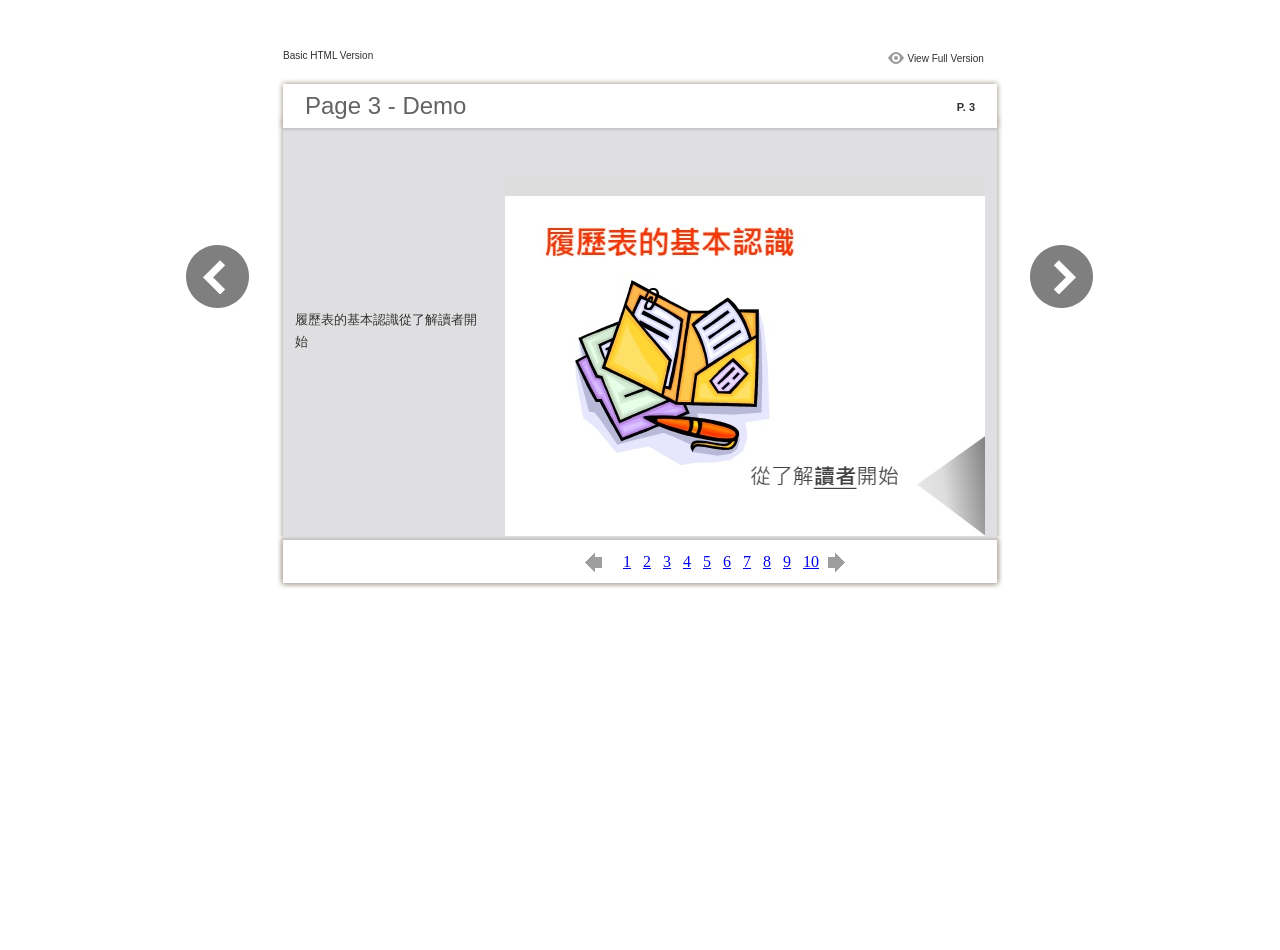
<file: files/basic-html/page3.html>
<html xmlns="http://www.w3.org/1999/xhtml"><head>
        <meta http-equiv="Content-Type" content="text/html; charset=utf-8">
        <meta name="description" content="${meta.description}">
        <meta name="keywords" content="${meta.keywords}">
        <title>Page 3 - Demo</title>
<style type="text/css">
<!--
body {
	margin-left: 0px;
	margin-top: 0px;
	margin-right: 0px;
	margin-bottom: 0px;
}
  
#container {margin:50px auto;padding:0px;width:910px;}
#left-button{ width:90px; height:100%;float:left }
#middle{ width:730px; margin:0px; float: left;}
#right-button{ width:90px; float:left;}
html, body, div, ul, li, dl, dt, dd, h1, h2, h3, h4, h5, h6, form, input, dd,select, button, textarea, iframe, table, th, td { margin: 0; padding: 0; }
img { border: 0 none; displayblock}
span,ul,li,image{ padding:0px; margin:0px; list-style:none;}
#top-title{ width:714px; margin-bottom:10px; float:left; padding:0px 8px}
#top-title2{ width:320px;  float:right;}
#content{ width: 730px; float:left;}
#content-top{ width:730px; background-image:url(images/top_bg.jpg); height:56px; background-repeat:no-repeat; float:left;}
#content-top1{ width:70%; padding:16px 0px 0px 30px; font-family:Arial, Helvetica, sans-serif; font-size:24px; color:#636363;float:left;}
#content-top2{ width:60px; float:right; padding:25px 30px 0px 0px;font-family:Arial, Helvetica, sans-serif; font-size:11px; color:#2f2f2f; font-weight:bold; text-align:right}
#content-middle{ width:730px; background-image:url(images/middle_bg.jpg); background-repeat:repeat-y;float:left;}
#content-middle1{ width:475px; padding:25px 0px 25px 35px; font-family:Arial, Helvetica, sans-serif; font-size:12px; color:#636363; line-height:150%;float:left;direction:${css.direction}}
#content-middle2{  padding:7px; float:right; margin:25px 35px 0px 0px; border:solid 1px #c8c8c9; background-color:#FFF; text-align:center}
#content-bottom{ width:730px; background-image:url(images/bottom_bg.jpg); background-repeat:no-repeat; height:58px;float:left;}
#content-bottom2{ width:110px; height:42px; margin:0px auto; padding-top:4px;}
#input{ width:58px; height:20px; background-color:#FFF; border:solid 1px #dfdfe0; color:#636363; text-align:center; font-size:11px;}
.font1{ font-family:Arial, Helvetica, sans-serif; font-size:10px; color:#2f2f2f;}
.font1 a:link{
	text-decoration: none;
    color:#2f2f2f;

}
.font1 a:visited{
	text-decoration: none;
    color:#2f2f2f;
	
}
.font1 a:hover{
	color: #2f2f2f;
	text-decoration: underline;
}

.text-container {
padding: 20px;
color: #333;
margin-top: 24px;
line-height: 22px;
border-top-left-radius: 3px;
border-top-right-radius: 3px;
}

.use-as-video {
float: right;
padding-left: 20px;
}
.cc-float-fix:before, .cc-float-fix:after {
content: "";
line-height: 0;
height: 0;
width: 0;
display: block;
visibility: hidden;
}
.use-as-video-img {
cursor: pointer;
position: relative;
width: 320px;
height: 180px;
}
.use-as-video-title {
font-size: 15px;
font-weight: bold;
color: #000000;
padding-bottom: 5px;
}

-->
</style>
<script type="text/javascript">
<!--
function MM_preloadImages() { //v3.0
  var d=document; if(d.images){ if(!d.MM_p) d.MM_p=new Array();
    var i,j=d.MM_p.length,a=MM_preloadImages.arguments; for(i=0; i<a.length; i++)
    if (a[i].indexOf("#")!=0){ d.MM_p[j]=new Image; d.MM_p[j++].src=a[i];}}
}

function MM_swapImgRestore() { //v3.0
  var i,x,a=document.MM_sr; for(i=0;a&&i<a.length&&(x=a[i])&&x.oSrc;i++) x.src=x.oSrc;
}

function MM_findObj(n, d) { //v4.01
  var p,i,x;  if(!d) d=document; if((p=n.indexOf("?"))>0&&parent.frames.length) {
    d=parent.frames[n.substring(p+1)].document; n=n.substring(0,p);}
  if(!(x=d[n])&&d.all) x=d.all[n]; for (i=0;!x&&i<d.forms.length;i++) x=d.forms[i][n];
  for(i=0;!x&&d.layers&&i<d.layers.length;i++) x=MM_findObj(n,d.layers[i].document);
  if(!x && d.getElementById) x=d.getElementById(n); return x;
}

function MM_swapImage() { //v3.0
  var i,j=0,x,a=MM_swapImage.arguments; document.MM_sr=new Array; for(i=0;i<(a.length-2);i+=3)
   if ((x=MM_findObj(a[i]))!=null){document.MM_sr[j++]=x; if(!x.oSrc) x.oSrc=x.src; x.src=a[i+2];}
}
//-->
</script>
</head>

<body onload="MM_preloadImages('images/next2.png','images/previous2.png')">
<div id="container">
<div id="left-button">
  <p>&nbsp;</p>
  <p>&nbsp;</p>
  <p>&nbsp;</p>
  <p>&nbsp;</p>
  <p>&nbsp;</p>
  <p><a href="page2.html"><img src="images/previous_big.png" width="90" height="80" /></a></p>
</div>
<div id="middle">
  <div id="top-title"><span class="font1">Basic HTML Version</span>
    <div id="top-title2">
      <table width="100%" border="0" align="right" cellpadding="0" cellspacing="0">
        <tr>
        	<td width="66%"> </td>
          <td width="35%" style="display:none" align="right"><img src="images/content.png" width="19" height="16" /></td>
          <td width="31%" style="display:none" class="font1"><a href="${body.tocURL}">Table of Contents</a></td>
          <td width="6%"><img src="images/view.png" width="19" height="16" /></td>
          <td width="28%" class="font1"><a href="../../index.html#p=3">View Full Version</a></td>
        </tr>
      </table>
    </div>
  </div>
  <div id="content">
     <div id="content-top">
        <div id="content-top1">Page 3 - Demo</div>
        <div id="content-top2">P. 3</div>
     </div>
     <div id="content-middle">
      <div class="text-container">
          <div class="use-as-video cc-float-fix">
            <a style="text-decoration: none;" href="../../index.html#p=3"><img src="../thumb/3.jpg" /></a>
          </div>
          <p class="use-as-video-title"></p>
          <pre style="word-break:break-all;"><code><p class="use-as-video-title"></p>
                                <pre style="white-space:pre-line"><code>
                                    履歷表的基本認識從了解讀者開始
                                </code></pre></code></pre>
     	</div>
    
     </div>
     <div id="content-bottom">
       <div id="content-bottom2">
         <table width="110" border="0" cellspacing="0" cellpadding="0">
           <tr>
             <td width="22%" height="44"><a href="page2.html"><img src="images/previous.png" width="26" height="19" id="Image2" onmouseover="MM_swapImage('Image2','','images/previous2.png',1)" onmouseout="MM_swapImgRestore()" /></a></td>
             <td width="43%">
             	&nbsp;&nbsp;&nbsp;<a href="page1.html">1</a>&nbsp;&nbsp;&nbsp;<a href="page2.html">2</a>&nbsp;&nbsp;&nbsp;<a href="page3.html">3</a>&nbsp;&nbsp;&nbsp;<a href="page4.html">4</a>&nbsp;&nbsp;&nbsp;<a href="page5.html">5</a>&nbsp;&nbsp;&nbsp;<a href="page6.html">6</a>&nbsp;&nbsp;&nbsp;<a href="page7.html">7</a>&nbsp;&nbsp;&nbsp;<a href="page8.html">8</a>&nbsp;&nbsp;&nbsp;<a href="page9.html">9</a>&nbsp;&nbsp;&nbsp;<a href="page10.html">10</a>
             </td>
             <td width="35%"><a href="page4.html"><img src="images/next.png" width="26" height="19" id="Image1" onmouseover="MM_swapImage('Image1','','images/next2.png',1)" onmouseout="MM_swapImgRestore()" /></a></td>
           </tr>
         </table>
       </div>
     </div>
  </div>
</div>
<div id="right-button">
  <p>&nbsp;</p>
  <p>&nbsp;</p>
  <p>&nbsp;</p>
  <p>&nbsp;</p>
  <p>&nbsp;</p>
  <p><a href="page4.html"><img src="images/next_big.png" width="90" height="80" /></a></p>
</div>


</div>
</body>
</html>
</file>
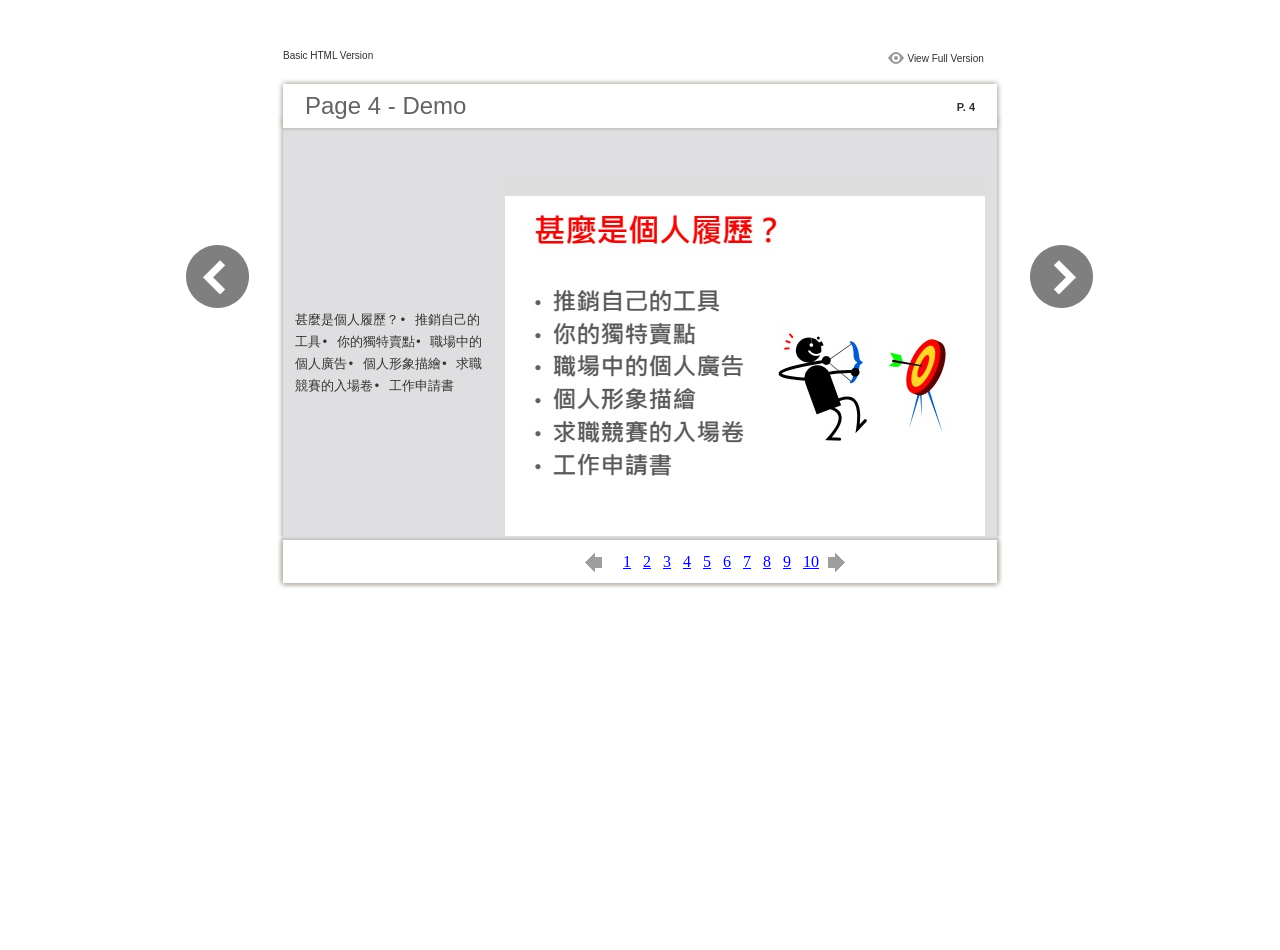
<file: files/basic-html/page4.html>
<html xmlns="http://www.w3.org/1999/xhtml"><head>
        <meta http-equiv="Content-Type" content="text/html; charset=utf-8">
        <meta name="description" content="${meta.description}">
        <meta name="keywords" content="${meta.keywords}">
        <title>Page 4 - Demo</title>
<style type="text/css">
<!--
body {
	margin-left: 0px;
	margin-top: 0px;
	margin-right: 0px;
	margin-bottom: 0px;
}
  
#container {margin:50px auto;padding:0px;width:910px;}
#left-button{ width:90px; height:100%;float:left }
#middle{ width:730px; margin:0px; float: left;}
#right-button{ width:90px; float:left;}
html, body, div, ul, li, dl, dt, dd, h1, h2, h3, h4, h5, h6, form, input, dd,select, button, textarea, iframe, table, th, td { margin: 0; padding: 0; }
img { border: 0 none; displayblock}
span,ul,li,image{ padding:0px; margin:0px; list-style:none;}
#top-title{ width:714px; margin-bottom:10px; float:left; padding:0px 8px}
#top-title2{ width:320px;  float:right;}
#content{ width: 730px; float:left;}
#content-top{ width:730px; background-image:url(images/top_bg.jpg); height:56px; background-repeat:no-repeat; float:left;}
#content-top1{ width:70%; padding:16px 0px 0px 30px; font-family:Arial, Helvetica, sans-serif; font-size:24px; color:#636363;float:left;}
#content-top2{ width:60px; float:right; padding:25px 30px 0px 0px;font-family:Arial, Helvetica, sans-serif; font-size:11px; color:#2f2f2f; font-weight:bold; text-align:right}
#content-middle{ width:730px; background-image:url(images/middle_bg.jpg); background-repeat:repeat-y;float:left;}
#content-middle1{ width:475px; padding:25px 0px 25px 35px; font-family:Arial, Helvetica, sans-serif; font-size:12px; color:#636363; line-height:150%;float:left;direction:${css.direction}}
#content-middle2{  padding:7px; float:right; margin:25px 35px 0px 0px; border:solid 1px #c8c8c9; background-color:#FFF; text-align:center}
#content-bottom{ width:730px; background-image:url(images/bottom_bg.jpg); background-repeat:no-repeat; height:58px;float:left;}
#content-bottom2{ width:110px; height:42px; margin:0px auto; padding-top:4px;}
#input{ width:58px; height:20px; background-color:#FFF; border:solid 1px #dfdfe0; color:#636363; text-align:center; font-size:11px;}
.font1{ font-family:Arial, Helvetica, sans-serif; font-size:10px; color:#2f2f2f;}
.font1 a:link{
	text-decoration: none;
    color:#2f2f2f;

}
.font1 a:visited{
	text-decoration: none;
    color:#2f2f2f;
	
}
.font1 a:hover{
	color: #2f2f2f;
	text-decoration: underline;
}

.text-container {
padding: 20px;
color: #333;
margin-top: 24px;
line-height: 22px;
border-top-left-radius: 3px;
border-top-right-radius: 3px;
}

.use-as-video {
float: right;
padding-left: 20px;
}
.cc-float-fix:before, .cc-float-fix:after {
content: "";
line-height: 0;
height: 0;
width: 0;
display: block;
visibility: hidden;
}
.use-as-video-img {
cursor: pointer;
position: relative;
width: 320px;
height: 180px;
}
.use-as-video-title {
font-size: 15px;
font-weight: bold;
color: #000000;
padding-bottom: 5px;
}

-->
</style>
<script type="text/javascript">
<!--
function MM_preloadImages() { //v3.0
  var d=document; if(d.images){ if(!d.MM_p) d.MM_p=new Array();
    var i,j=d.MM_p.length,a=MM_preloadImages.arguments; for(i=0; i<a.length; i++)
    if (a[i].indexOf("#")!=0){ d.MM_p[j]=new Image; d.MM_p[j++].src=a[i];}}
}

function MM_swapImgRestore() { //v3.0
  var i,x,a=document.MM_sr; for(i=0;a&&i<a.length&&(x=a[i])&&x.oSrc;i++) x.src=x.oSrc;
}

function MM_findObj(n, d) { //v4.01
  var p,i,x;  if(!d) d=document; if((p=n.indexOf("?"))>0&&parent.frames.length) {
    d=parent.frames[n.substring(p+1)].document; n=n.substring(0,p);}
  if(!(x=d[n])&&d.all) x=d.all[n]; for (i=0;!x&&i<d.forms.length;i++) x=d.forms[i][n];
  for(i=0;!x&&d.layers&&i<d.layers.length;i++) x=MM_findObj(n,d.layers[i].document);
  if(!x && d.getElementById) x=d.getElementById(n); return x;
}

function MM_swapImage() { //v3.0
  var i,j=0,x,a=MM_swapImage.arguments; document.MM_sr=new Array; for(i=0;i<(a.length-2);i+=3)
   if ((x=MM_findObj(a[i]))!=null){document.MM_sr[j++]=x; if(!x.oSrc) x.oSrc=x.src; x.src=a[i+2];}
}
//-->
</script>
</head>

<body onload="MM_preloadImages('images/next2.png','images/previous2.png')">
<div id="container">
<div id="left-button">
  <p>&nbsp;</p>
  <p>&nbsp;</p>
  <p>&nbsp;</p>
  <p>&nbsp;</p>
  <p>&nbsp;</p>
  <p><a href="page3.html"><img src="images/previous_big.png" width="90" height="80" /></a></p>
</div>
<div id="middle">
  <div id="top-title"><span class="font1">Basic HTML Version</span>
    <div id="top-title2">
      <table width="100%" border="0" align="right" cellpadding="0" cellspacing="0">
        <tr>
        	<td width="66%"> </td>
          <td width="35%" style="display:none" align="right"><img src="images/content.png" width="19" height="16" /></td>
          <td width="31%" style="display:none" class="font1"><a href="${body.tocURL}">Table of Contents</a></td>
          <td width="6%"><img src="images/view.png" width="19" height="16" /></td>
          <td width="28%" class="font1"><a href="../../index.html#p=4">View Full Version</a></td>
        </tr>
      </table>
    </div>
  </div>
  <div id="content">
     <div id="content-top">
        <div id="content-top1">Page 4 - Demo</div>
        <div id="content-top2">P. 4</div>
     </div>
     <div id="content-middle">
      <div class="text-container">
          <div class="use-as-video cc-float-fix">
            <a style="text-decoration: none;" href="../../index.html#p=4"><img src="../thumb/4.jpg" /></a>
          </div>
          <p class="use-as-video-title"></p>
          <pre style="word-break:break-all;"><code><p class="use-as-video-title"></p>
                                <pre style="white-space:pre-line"><code>
                                    甚麼是個人履歷？• 推銷自己的工具• 你的獨特賣點• 職場中的個人廣告• 個人形象描繪• 求職競賽的入場卷• 工作申請書
                                </code></pre></code></pre>
     	</div>
    
     </div>
     <div id="content-bottom">
       <div id="content-bottom2">
         <table width="110" border="0" cellspacing="0" cellpadding="0">
           <tr>
             <td width="22%" height="44"><a href="page3.html"><img src="images/previous.png" width="26" height="19" id="Image2" onmouseover="MM_swapImage('Image2','','images/previous2.png',1)" onmouseout="MM_swapImgRestore()" /></a></td>
             <td width="43%">
             	&nbsp;&nbsp;&nbsp;<a href="page1.html">1</a>&nbsp;&nbsp;&nbsp;<a href="page2.html">2</a>&nbsp;&nbsp;&nbsp;<a href="page3.html">3</a>&nbsp;&nbsp;&nbsp;<a href="page4.html">4</a>&nbsp;&nbsp;&nbsp;<a href="page5.html">5</a>&nbsp;&nbsp;&nbsp;<a href="page6.html">6</a>&nbsp;&nbsp;&nbsp;<a href="page7.html">7</a>&nbsp;&nbsp;&nbsp;<a href="page8.html">8</a>&nbsp;&nbsp;&nbsp;<a href="page9.html">9</a>&nbsp;&nbsp;&nbsp;<a href="page10.html">10</a>
             </td>
             <td width="35%"><a href="page5.html"><img src="images/next.png" width="26" height="19" id="Image1" onmouseover="MM_swapImage('Image1','','images/next2.png',1)" onmouseout="MM_swapImgRestore()" /></a></td>
           </tr>
         </table>
       </div>
     </div>
  </div>
</div>
<div id="right-button">
  <p>&nbsp;</p>
  <p>&nbsp;</p>
  <p>&nbsp;</p>
  <p>&nbsp;</p>
  <p>&nbsp;</p>
  <p><a href="page5.html"><img src="images/next_big.png" width="90" height="80" /></a></p>
</div>


</div>
</body>
</html>
</file>
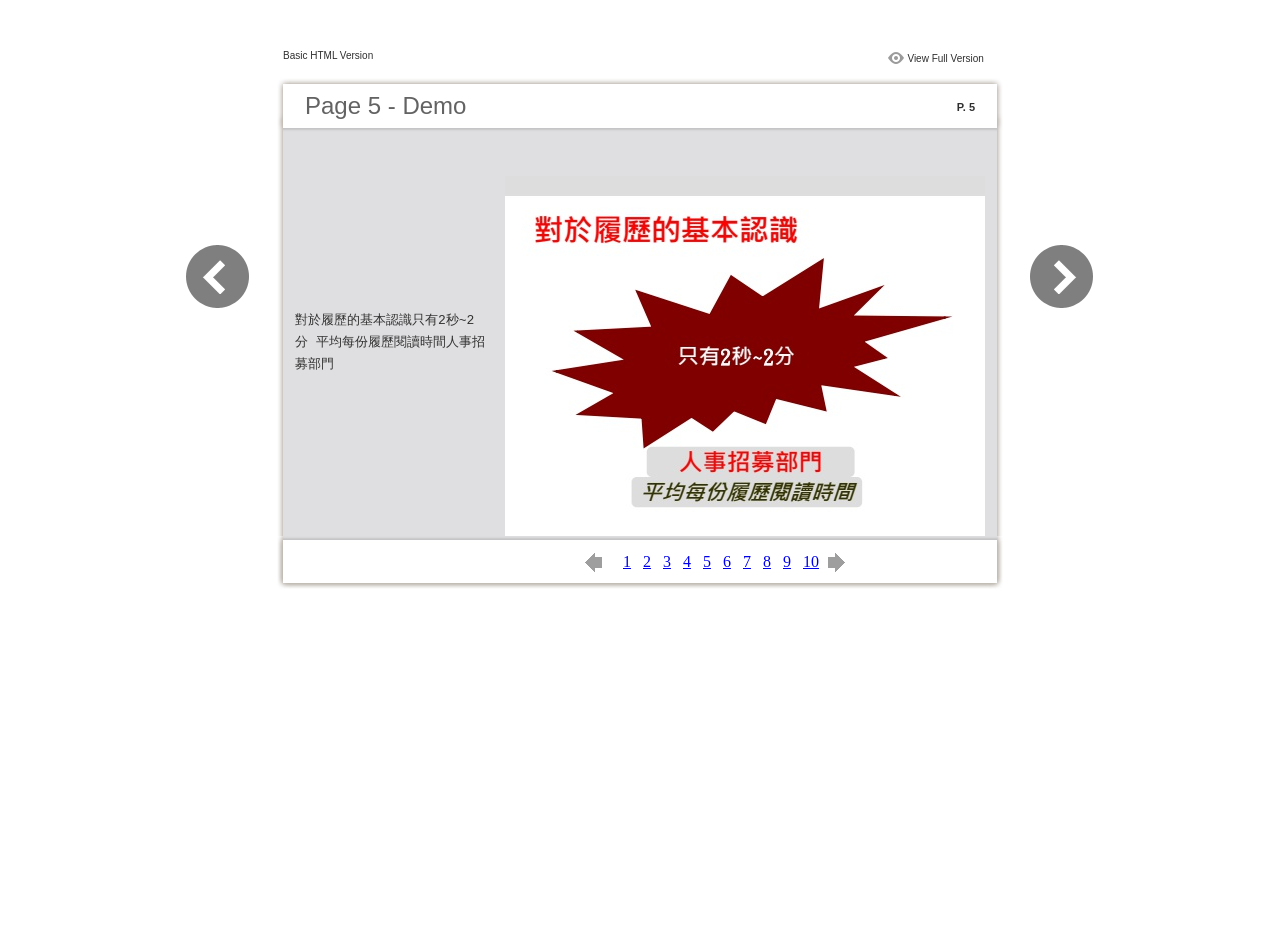
<file: files/basic-html/page5.html>
<html xmlns="http://www.w3.org/1999/xhtml"><head>
        <meta http-equiv="Content-Type" content="text/html; charset=utf-8">
        <meta name="description" content="${meta.description}">
        <meta name="keywords" content="${meta.keywords}">
        <title>Page 5 - Demo</title>
<style type="text/css">
<!--
body {
	margin-left: 0px;
	margin-top: 0px;
	margin-right: 0px;
	margin-bottom: 0px;
}
  
#container {margin:50px auto;padding:0px;width:910px;}
#left-button{ width:90px; height:100%;float:left }
#middle{ width:730px; margin:0px; float: left;}
#right-button{ width:90px; float:left;}
html, body, div, ul, li, dl, dt, dd, h1, h2, h3, h4, h5, h6, form, input, dd,select, button, textarea, iframe, table, th, td { margin: 0; padding: 0; }
img { border: 0 none; displayblock}
span,ul,li,image{ padding:0px; margin:0px; list-style:none;}
#top-title{ width:714px; margin-bottom:10px; float:left; padding:0px 8px}
#top-title2{ width:320px;  float:right;}
#content{ width: 730px; float:left;}
#content-top{ width:730px; background-image:url(images/top_bg.jpg); height:56px; background-repeat:no-repeat; float:left;}
#content-top1{ width:70%; padding:16px 0px 0px 30px; font-family:Arial, Helvetica, sans-serif; font-size:24px; color:#636363;float:left;}
#content-top2{ width:60px; float:right; padding:25px 30px 0px 0px;font-family:Arial, Helvetica, sans-serif; font-size:11px; color:#2f2f2f; font-weight:bold; text-align:right}
#content-middle{ width:730px; background-image:url(images/middle_bg.jpg); background-repeat:repeat-y;float:left;}
#content-middle1{ width:475px; padding:25px 0px 25px 35px; font-family:Arial, Helvetica, sans-serif; font-size:12px; color:#636363; line-height:150%;float:left;direction:${css.direction}}
#content-middle2{  padding:7px; float:right; margin:25px 35px 0px 0px; border:solid 1px #c8c8c9; background-color:#FFF; text-align:center}
#content-bottom{ width:730px; background-image:url(images/bottom_bg.jpg); background-repeat:no-repeat; height:58px;float:left;}
#content-bottom2{ width:110px; height:42px; margin:0px auto; padding-top:4px;}
#input{ width:58px; height:20px; background-color:#FFF; border:solid 1px #dfdfe0; color:#636363; text-align:center; font-size:11px;}
.font1{ font-family:Arial, Helvetica, sans-serif; font-size:10px; color:#2f2f2f;}
.font1 a:link{
	text-decoration: none;
    color:#2f2f2f;

}
.font1 a:visited{
	text-decoration: none;
    color:#2f2f2f;
	
}
.font1 a:hover{
	color: #2f2f2f;
	text-decoration: underline;
}

.text-container {
padding: 20px;
color: #333;
margin-top: 24px;
line-height: 22px;
border-top-left-radius: 3px;
border-top-right-radius: 3px;
}

.use-as-video {
float: right;
padding-left: 20px;
}
.cc-float-fix:before, .cc-float-fix:after {
content: "";
line-height: 0;
height: 0;
width: 0;
display: block;
visibility: hidden;
}
.use-as-video-img {
cursor: pointer;
position: relative;
width: 320px;
height: 180px;
}
.use-as-video-title {
font-size: 15px;
font-weight: bold;
color: #000000;
padding-bottom: 5px;
}

-->
</style>
<script type="text/javascript">
<!--
function MM_preloadImages() { //v3.0
  var d=document; if(d.images){ if(!d.MM_p) d.MM_p=new Array();
    var i,j=d.MM_p.length,a=MM_preloadImages.arguments; for(i=0; i<a.length; i++)
    if (a[i].indexOf("#")!=0){ d.MM_p[j]=new Image; d.MM_p[j++].src=a[i];}}
}

function MM_swapImgRestore() { //v3.0
  var i,x,a=document.MM_sr; for(i=0;a&&i<a.length&&(x=a[i])&&x.oSrc;i++) x.src=x.oSrc;
}

function MM_findObj(n, d) { //v4.01
  var p,i,x;  if(!d) d=document; if((p=n.indexOf("?"))>0&&parent.frames.length) {
    d=parent.frames[n.substring(p+1)].document; n=n.substring(0,p);}
  if(!(x=d[n])&&d.all) x=d.all[n]; for (i=0;!x&&i<d.forms.length;i++) x=d.forms[i][n];
  for(i=0;!x&&d.layers&&i<d.layers.length;i++) x=MM_findObj(n,d.layers[i].document);
  if(!x && d.getElementById) x=d.getElementById(n); return x;
}

function MM_swapImage() { //v3.0
  var i,j=0,x,a=MM_swapImage.arguments; document.MM_sr=new Array; for(i=0;i<(a.length-2);i+=3)
   if ((x=MM_findObj(a[i]))!=null){document.MM_sr[j++]=x; if(!x.oSrc) x.oSrc=x.src; x.src=a[i+2];}
}
//-->
</script>
</head>

<body onload="MM_preloadImages('images/next2.png','images/previous2.png')">
<div id="container">
<div id="left-button">
  <p>&nbsp;</p>
  <p>&nbsp;</p>
  <p>&nbsp;</p>
  <p>&nbsp;</p>
  <p>&nbsp;</p>
  <p><a href="page4.html"><img src="images/previous_big.png" width="90" height="80" /></a></p>
</div>
<div id="middle">
  <div id="top-title"><span class="font1">Basic HTML Version</span>
    <div id="top-title2">
      <table width="100%" border="0" align="right" cellpadding="0" cellspacing="0">
        <tr>
        	<td width="66%"> </td>
          <td width="35%" style="display:none" align="right"><img src="images/content.png" width="19" height="16" /></td>
          <td width="31%" style="display:none" class="font1"><a href="${body.tocURL}">Table of Contents</a></td>
          <td width="6%"><img src="images/view.png" width="19" height="16" /></td>
          <td width="28%" class="font1"><a href="../../index.html#p=5">View Full Version</a></td>
        </tr>
      </table>
    </div>
  </div>
  <div id="content">
     <div id="content-top">
        <div id="content-top1">Page 5 - Demo</div>
        <div id="content-top2">P. 5</div>
     </div>
     <div id="content-middle">
      <div class="text-container">
          <div class="use-as-video cc-float-fix">
            <a style="text-decoration: none;" href="../../index.html#p=5"><img src="../thumb/5.jpg" /></a>
          </div>
          <p class="use-as-video-title"></p>
          <pre style="word-break:break-all;"><code><p class="use-as-video-title"></p>
                                <pre style="white-space:pre-line"><code>
                                    對於履歷的基本認識只有2秒~2分 平均每份履歷閱讀時間人事招募部門 
                                </code></pre></code></pre>
     	</div>
    
     </div>
     <div id="content-bottom">
       <div id="content-bottom2">
         <table width="110" border="0" cellspacing="0" cellpadding="0">
           <tr>
             <td width="22%" height="44"><a href="page4.html"><img src="images/previous.png" width="26" height="19" id="Image2" onmouseover="MM_swapImage('Image2','','images/previous2.png',1)" onmouseout="MM_swapImgRestore()" /></a></td>
             <td width="43%">
             	&nbsp;&nbsp;&nbsp;<a href="page1.html">1</a>&nbsp;&nbsp;&nbsp;<a href="page2.html">2</a>&nbsp;&nbsp;&nbsp;<a href="page3.html">3</a>&nbsp;&nbsp;&nbsp;<a href="page4.html">4</a>&nbsp;&nbsp;&nbsp;<a href="page5.html">5</a>&nbsp;&nbsp;&nbsp;<a href="page6.html">6</a>&nbsp;&nbsp;&nbsp;<a href="page7.html">7</a>&nbsp;&nbsp;&nbsp;<a href="page8.html">8</a>&nbsp;&nbsp;&nbsp;<a href="page9.html">9</a>&nbsp;&nbsp;&nbsp;<a href="page10.html">10</a>
             </td>
             <td width="35%"><a href="page6.html"><img src="images/next.png" width="26" height="19" id="Image1" onmouseover="MM_swapImage('Image1','','images/next2.png',1)" onmouseout="MM_swapImgRestore()" /></a></td>
           </tr>
         </table>
       </div>
     </div>
  </div>
</div>
<div id="right-button">
  <p>&nbsp;</p>
  <p>&nbsp;</p>
  <p>&nbsp;</p>
  <p>&nbsp;</p>
  <p>&nbsp;</p>
  <p><a href="page6.html"><img src="images/next_big.png" width="90" height="80" /></a></p>
</div>


</div>
</body>
</html>
</file>
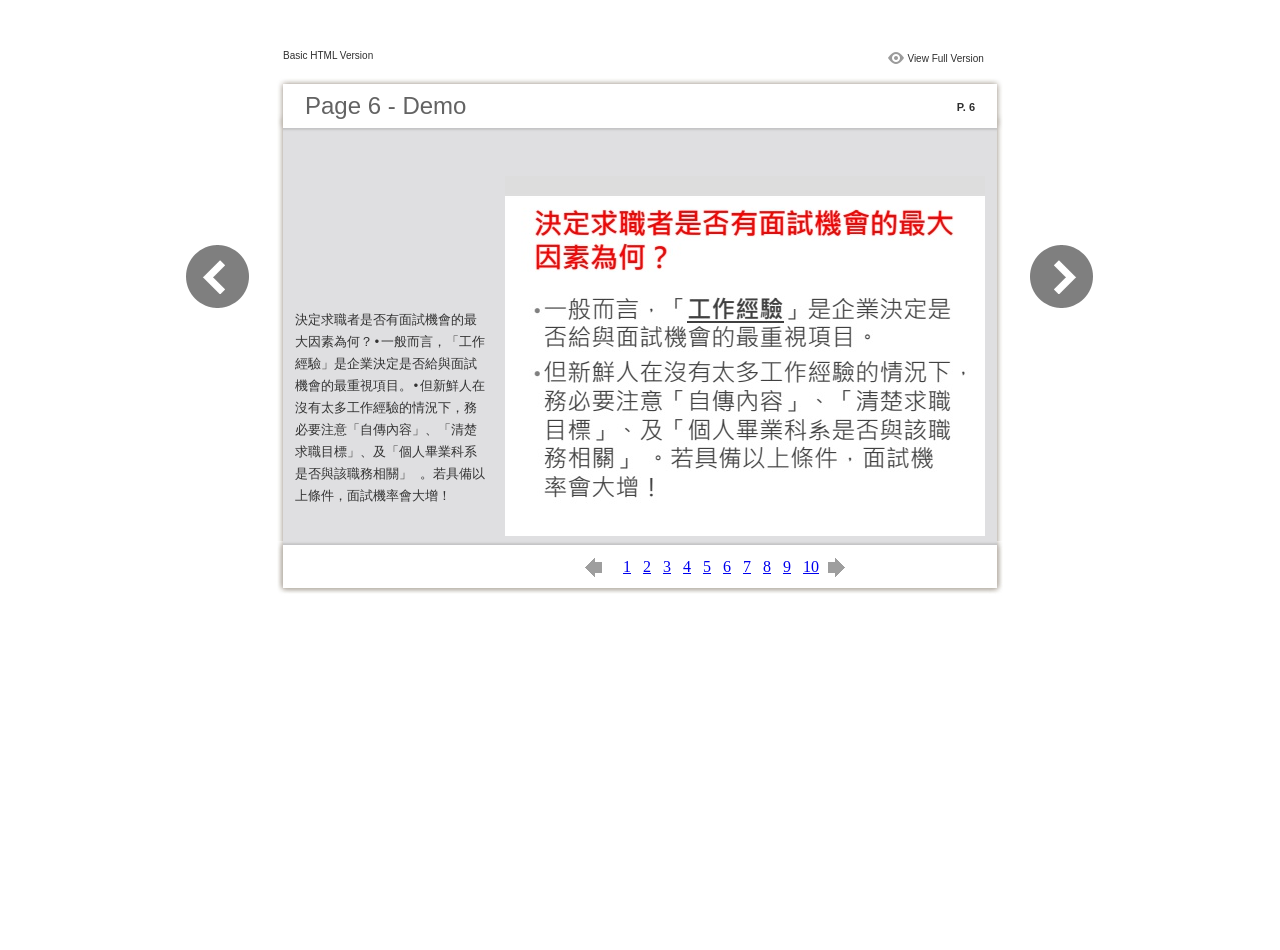
<file: files/basic-html/page6.html>
<html xmlns="http://www.w3.org/1999/xhtml"><head>
        <meta http-equiv="Content-Type" content="text/html; charset=utf-8">
        <meta name="description" content="${meta.description}">
        <meta name="keywords" content="${meta.keywords}">
        <title>Page 6 - Demo</title>
<style type="text/css">
<!--
body {
	margin-left: 0px;
	margin-top: 0px;
	margin-right: 0px;
	margin-bottom: 0px;
}
  
#container {margin:50px auto;padding:0px;width:910px;}
#left-button{ width:90px; height:100%;float:left }
#middle{ width:730px; margin:0px; float: left;}
#right-button{ width:90px; float:left;}
html, body, div, ul, li, dl, dt, dd, h1, h2, h3, h4, h5, h6, form, input, dd,select, button, textarea, iframe, table, th, td { margin: 0; padding: 0; }
img { border: 0 none; displayblock}
span,ul,li,image{ padding:0px; margin:0px; list-style:none;}
#top-title{ width:714px; margin-bottom:10px; float:left; padding:0px 8px}
#top-title2{ width:320px;  float:right;}
#content{ width: 730px; float:left;}
#content-top{ width:730px; background-image:url(images/top_bg.jpg); height:56px; background-repeat:no-repeat; float:left;}
#content-top1{ width:70%; padding:16px 0px 0px 30px; font-family:Arial, Helvetica, sans-serif; font-size:24px; color:#636363;float:left;}
#content-top2{ width:60px; float:right; padding:25px 30px 0px 0px;font-family:Arial, Helvetica, sans-serif; font-size:11px; color:#2f2f2f; font-weight:bold; text-align:right}
#content-middle{ width:730px; background-image:url(images/middle_bg.jpg); background-repeat:repeat-y;float:left;}
#content-middle1{ width:475px; padding:25px 0px 25px 35px; font-family:Arial, Helvetica, sans-serif; font-size:12px; color:#636363; line-height:150%;float:left;direction:${css.direction}}
#content-middle2{  padding:7px; float:right; margin:25px 35px 0px 0px; border:solid 1px #c8c8c9; background-color:#FFF; text-align:center}
#content-bottom{ width:730px; background-image:url(images/bottom_bg.jpg); background-repeat:no-repeat; height:58px;float:left;}
#content-bottom2{ width:110px; height:42px; margin:0px auto; padding-top:4px;}
#input{ width:58px; height:20px; background-color:#FFF; border:solid 1px #dfdfe0; color:#636363; text-align:center; font-size:11px;}
.font1{ font-family:Arial, Helvetica, sans-serif; font-size:10px; color:#2f2f2f;}
.font1 a:link{
	text-decoration: none;
    color:#2f2f2f;

}
.font1 a:visited{
	text-decoration: none;
    color:#2f2f2f;
	
}
.font1 a:hover{
	color: #2f2f2f;
	text-decoration: underline;
}

.text-container {
padding: 20px;
color: #333;
margin-top: 24px;
line-height: 22px;
border-top-left-radius: 3px;
border-top-right-radius: 3px;
}

.use-as-video {
float: right;
padding-left: 20px;
}
.cc-float-fix:before, .cc-float-fix:after {
content: "";
line-height: 0;
height: 0;
width: 0;
display: block;
visibility: hidden;
}
.use-as-video-img {
cursor: pointer;
position: relative;
width: 320px;
height: 180px;
}
.use-as-video-title {
font-size: 15px;
font-weight: bold;
color: #000000;
padding-bottom: 5px;
}

-->
</style>
<script type="text/javascript">
<!--
function MM_preloadImages() { //v3.0
  var d=document; if(d.images){ if(!d.MM_p) d.MM_p=new Array();
    var i,j=d.MM_p.length,a=MM_preloadImages.arguments; for(i=0; i<a.length; i++)
    if (a[i].indexOf("#")!=0){ d.MM_p[j]=new Image; d.MM_p[j++].src=a[i];}}
}

function MM_swapImgRestore() { //v3.0
  var i,x,a=document.MM_sr; for(i=0;a&&i<a.length&&(x=a[i])&&x.oSrc;i++) x.src=x.oSrc;
}

function MM_findObj(n, d) { //v4.01
  var p,i,x;  if(!d) d=document; if((p=n.indexOf("?"))>0&&parent.frames.length) {
    d=parent.frames[n.substring(p+1)].document; n=n.substring(0,p);}
  if(!(x=d[n])&&d.all) x=d.all[n]; for (i=0;!x&&i<d.forms.length;i++) x=d.forms[i][n];
  for(i=0;!x&&d.layers&&i<d.layers.length;i++) x=MM_findObj(n,d.layers[i].document);
  if(!x && d.getElementById) x=d.getElementById(n); return x;
}

function MM_swapImage() { //v3.0
  var i,j=0,x,a=MM_swapImage.arguments; document.MM_sr=new Array; for(i=0;i<(a.length-2);i+=3)
   if ((x=MM_findObj(a[i]))!=null){document.MM_sr[j++]=x; if(!x.oSrc) x.oSrc=x.src; x.src=a[i+2];}
}
//-->
</script>
</head>

<body onload="MM_preloadImages('images/next2.png','images/previous2.png')">
<div id="container">
<div id="left-button">
  <p>&nbsp;</p>
  <p>&nbsp;</p>
  <p>&nbsp;</p>
  <p>&nbsp;</p>
  <p>&nbsp;</p>
  <p><a href="page5.html"><img src="images/previous_big.png" width="90" height="80" /></a></p>
</div>
<div id="middle">
  <div id="top-title"><span class="font1">Basic HTML Version</span>
    <div id="top-title2">
      <table width="100%" border="0" align="right" cellpadding="0" cellspacing="0">
        <tr>
        	<td width="66%"> </td>
          <td width="35%" style="display:none" align="right"><img src="images/content.png" width="19" height="16" /></td>
          <td width="31%" style="display:none" class="font1"><a href="${body.tocURL}">Table of Contents</a></td>
          <td width="6%"><img src="images/view.png" width="19" height="16" /></td>
          <td width="28%" class="font1"><a href="../../index.html#p=6">View Full Version</a></td>
        </tr>
      </table>
    </div>
  </div>
  <div id="content">
     <div id="content-top">
        <div id="content-top1">Page 6 - Demo</div>
        <div id="content-top2">P. 6</div>
     </div>
     <div id="content-middle">
      <div class="text-container">
          <div class="use-as-video cc-float-fix">
            <a style="text-decoration: none;" href="../../index.html#p=6"><img src="../thumb/6.jpg" /></a>
          </div>
          <p class="use-as-video-title"></p>
          <pre style="word-break:break-all;"><code><p class="use-as-video-title"></p>
                                <pre style="white-space:pre-line"><code>
                                    決定求職者是否有面試機會的最大因素為何？•一般而言，「工作經驗」是企業決定是否給與面試機會的最重視項目。•但新鮮人在沒有太多工作經驗的情況下，務必要注意「自傳內容」、「清楚求職目標」、及「個人畢業科系是否與該職務相關」 。若具備以上條件，面試機率會大增！
                                </code></pre></code></pre>
     	</div>
    
     </div>
     <div id="content-bottom">
       <div id="content-bottom2">
         <table width="110" border="0" cellspacing="0" cellpadding="0">
           <tr>
             <td width="22%" height="44"><a href="page5.html"><img src="images/previous.png" width="26" height="19" id="Image2" onmouseover="MM_swapImage('Image2','','images/previous2.png',1)" onmouseout="MM_swapImgRestore()" /></a></td>
             <td width="43%">
             	&nbsp;&nbsp;&nbsp;<a href="page1.html">1</a>&nbsp;&nbsp;&nbsp;<a href="page2.html">2</a>&nbsp;&nbsp;&nbsp;<a href="page3.html">3</a>&nbsp;&nbsp;&nbsp;<a href="page4.html">4</a>&nbsp;&nbsp;&nbsp;<a href="page5.html">5</a>&nbsp;&nbsp;&nbsp;<a href="page6.html">6</a>&nbsp;&nbsp;&nbsp;<a href="page7.html">7</a>&nbsp;&nbsp;&nbsp;<a href="page8.html">8</a>&nbsp;&nbsp;&nbsp;<a href="page9.html">9</a>&nbsp;&nbsp;&nbsp;<a href="page10.html">10</a>
             </td>
             <td width="35%"><a href="page7.html"><img src="images/next.png" width="26" height="19" id="Image1" onmouseover="MM_swapImage('Image1','','images/next2.png',1)" onmouseout="MM_swapImgRestore()" /></a></td>
           </tr>
         </table>
       </div>
     </div>
  </div>
</div>
<div id="right-button">
  <p>&nbsp;</p>
  <p>&nbsp;</p>
  <p>&nbsp;</p>
  <p>&nbsp;</p>
  <p>&nbsp;</p>
  <p><a href="page7.html"><img src="images/next_big.png" width="90" height="80" /></a></p>
</div>


</div>
</body>
</html>
</file>
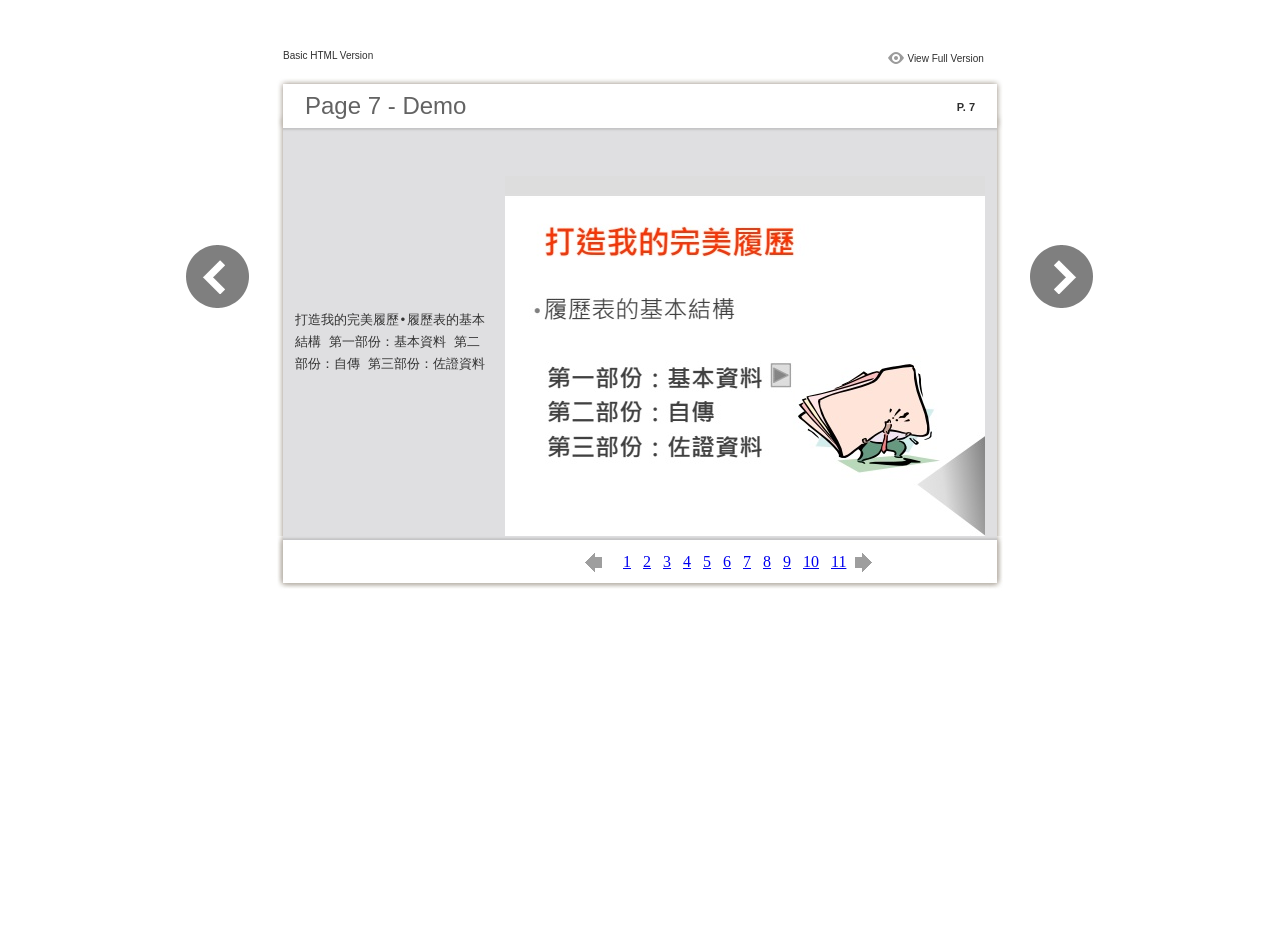
<file: files/basic-html/page7.html>
<html xmlns="http://www.w3.org/1999/xhtml"><head>
        <meta http-equiv="Content-Type" content="text/html; charset=utf-8">
        <meta name="description" content="${meta.description}">
        <meta name="keywords" content="${meta.keywords}">
        <title>Page 7 - Demo</title>
<style type="text/css">
<!--
body {
	margin-left: 0px;
	margin-top: 0px;
	margin-right: 0px;
	margin-bottom: 0px;
}
  
#container {margin:50px auto;padding:0px;width:910px;}
#left-button{ width:90px; height:100%;float:left }
#middle{ width:730px; margin:0px; float: left;}
#right-button{ width:90px; float:left;}
html, body, div, ul, li, dl, dt, dd, h1, h2, h3, h4, h5, h6, form, input, dd,select, button, textarea, iframe, table, th, td { margin: 0; padding: 0; }
img { border: 0 none; displayblock}
span,ul,li,image{ padding:0px; margin:0px; list-style:none;}
#top-title{ width:714px; margin-bottom:10px; float:left; padding:0px 8px}
#top-title2{ width:320px;  float:right;}
#content{ width: 730px; float:left;}
#content-top{ width:730px; background-image:url(images/top_bg.jpg); height:56px; background-repeat:no-repeat; float:left;}
#content-top1{ width:70%; padding:16px 0px 0px 30px; font-family:Arial, Helvetica, sans-serif; font-size:24px; color:#636363;float:left;}
#content-top2{ width:60px; float:right; padding:25px 30px 0px 0px;font-family:Arial, Helvetica, sans-serif; font-size:11px; color:#2f2f2f; font-weight:bold; text-align:right}
#content-middle{ width:730px; background-image:url(images/middle_bg.jpg); background-repeat:repeat-y;float:left;}
#content-middle1{ width:475px; padding:25px 0px 25px 35px; font-family:Arial, Helvetica, sans-serif; font-size:12px; color:#636363; line-height:150%;float:left;direction:${css.direction}}
#content-middle2{  padding:7px; float:right; margin:25px 35px 0px 0px; border:solid 1px #c8c8c9; background-color:#FFF; text-align:center}
#content-bottom{ width:730px; background-image:url(images/bottom_bg.jpg); background-repeat:no-repeat; height:58px;float:left;}
#content-bottom2{ width:110px; height:42px; margin:0px auto; padding-top:4px;}
#input{ width:58px; height:20px; background-color:#FFF; border:solid 1px #dfdfe0; color:#636363; text-align:center; font-size:11px;}
.font1{ font-family:Arial, Helvetica, sans-serif; font-size:10px; color:#2f2f2f;}
.font1 a:link{
	text-decoration: none;
    color:#2f2f2f;

}
.font1 a:visited{
	text-decoration: none;
    color:#2f2f2f;
	
}
.font1 a:hover{
	color: #2f2f2f;
	text-decoration: underline;
}

.text-container {
padding: 20px;
color: #333;
margin-top: 24px;
line-height: 22px;
border-top-left-radius: 3px;
border-top-right-radius: 3px;
}

.use-as-video {
float: right;
padding-left: 20px;
}
.cc-float-fix:before, .cc-float-fix:after {
content: "";
line-height: 0;
height: 0;
width: 0;
display: block;
visibility: hidden;
}
.use-as-video-img {
cursor: pointer;
position: relative;
width: 320px;
height: 180px;
}
.use-as-video-title {
font-size: 15px;
font-weight: bold;
color: #000000;
padding-bottom: 5px;
}

-->
</style>
<script type="text/javascript">
<!--
function MM_preloadImages() { //v3.0
  var d=document; if(d.images){ if(!d.MM_p) d.MM_p=new Array();
    var i,j=d.MM_p.length,a=MM_preloadImages.arguments; for(i=0; i<a.length; i++)
    if (a[i].indexOf("#")!=0){ d.MM_p[j]=new Image; d.MM_p[j++].src=a[i];}}
}

function MM_swapImgRestore() { //v3.0
  var i,x,a=document.MM_sr; for(i=0;a&&i<a.length&&(x=a[i])&&x.oSrc;i++) x.src=x.oSrc;
}

function MM_findObj(n, d) { //v4.01
  var p,i,x;  if(!d) d=document; if((p=n.indexOf("?"))>0&&parent.frames.length) {
    d=parent.frames[n.substring(p+1)].document; n=n.substring(0,p);}
  if(!(x=d[n])&&d.all) x=d.all[n]; for (i=0;!x&&i<d.forms.length;i++) x=d.forms[i][n];
  for(i=0;!x&&d.layers&&i<d.layers.length;i++) x=MM_findObj(n,d.layers[i].document);
  if(!x && d.getElementById) x=d.getElementById(n); return x;
}

function MM_swapImage() { //v3.0
  var i,j=0,x,a=MM_swapImage.arguments; document.MM_sr=new Array; for(i=0;i<(a.length-2);i+=3)
   if ((x=MM_findObj(a[i]))!=null){document.MM_sr[j++]=x; if(!x.oSrc) x.oSrc=x.src; x.src=a[i+2];}
}
//-->
</script>
</head>

<body onload="MM_preloadImages('images/next2.png','images/previous2.png')">
<div id="container">
<div id="left-button">
  <p>&nbsp;</p>
  <p>&nbsp;</p>
  <p>&nbsp;</p>
  <p>&nbsp;</p>
  <p>&nbsp;</p>
  <p><a href="page6.html"><img src="images/previous_big.png" width="90" height="80" /></a></p>
</div>
<div id="middle">
  <div id="top-title"><span class="font1">Basic HTML Version</span>
    <div id="top-title2">
      <table width="100%" border="0" align="right" cellpadding="0" cellspacing="0">
        <tr>
        	<td width="66%"> </td>
          <td width="35%" style="display:none" align="right"><img src="images/content.png" width="19" height="16" /></td>
          <td width="31%" style="display:none" class="font1"><a href="${body.tocURL}">Table of Contents</a></td>
          <td width="6%"><img src="images/view.png" width="19" height="16" /></td>
          <td width="28%" class="font1"><a href="../../index.html#p=7">View Full Version</a></td>
        </tr>
      </table>
    </div>
  </div>
  <div id="content">
     <div id="content-top">
        <div id="content-top1">Page 7 - Demo</div>
        <div id="content-top2">P. 7</div>
     </div>
     <div id="content-middle">
      <div class="text-container">
          <div class="use-as-video cc-float-fix">
            <a style="text-decoration: none;" href="../../index.html#p=7"><img src="../thumb/7.jpg" /></a>
          </div>
          <p class="use-as-video-title"></p>
          <pre style="word-break:break-all;"><code><p class="use-as-video-title"></p>
                                <pre style="white-space:pre-line"><code>
                                    打造我的完美履歷•履歷表的基本結構 第一部份：基本資料 第二部份：自傳 第三部份：佐證資料
                                </code></pre></code></pre>
     	</div>
    
     </div>
     <div id="content-bottom">
       <div id="content-bottom2">
         <table width="110" border="0" cellspacing="0" cellpadding="0">
           <tr>
             <td width="22%" height="44"><a href="page6.html"><img src="images/previous.png" width="26" height="19" id="Image2" onmouseover="MM_swapImage('Image2','','images/previous2.png',1)" onmouseout="MM_swapImgRestore()" /></a></td>
             <td width="43%">
             	&nbsp;&nbsp;&nbsp;<a href="page1.html">1</a>&nbsp;&nbsp;&nbsp;<a href="page2.html">2</a>&nbsp;&nbsp;&nbsp;<a href="page3.html">3</a>&nbsp;&nbsp;&nbsp;<a href="page4.html">4</a>&nbsp;&nbsp;&nbsp;<a href="page5.html">5</a>&nbsp;&nbsp;&nbsp;<a href="page6.html">6</a>&nbsp;&nbsp;&nbsp;<a href="page7.html">7</a>&nbsp;&nbsp;&nbsp;<a href="page8.html">8</a>&nbsp;&nbsp;&nbsp;<a href="page9.html">9</a>&nbsp;&nbsp;&nbsp;<a href="page10.html">10</a>&nbsp;&nbsp;&nbsp;<a href="page11.html">11</a>
             </td>
             <td width="35%"><a href="page8.html"><img src="images/next.png" width="26" height="19" id="Image1" onmouseover="MM_swapImage('Image1','','images/next2.png',1)" onmouseout="MM_swapImgRestore()" /></a></td>
           </tr>
         </table>
       </div>
     </div>
  </div>
</div>
<div id="right-button">
  <p>&nbsp;</p>
  <p>&nbsp;</p>
  <p>&nbsp;</p>
  <p>&nbsp;</p>
  <p>&nbsp;</p>
  <p><a href="page8.html"><img src="images/next_big.png" width="90" height="80" /></a></p>
</div>


</div>
</body>
</html>
</file>
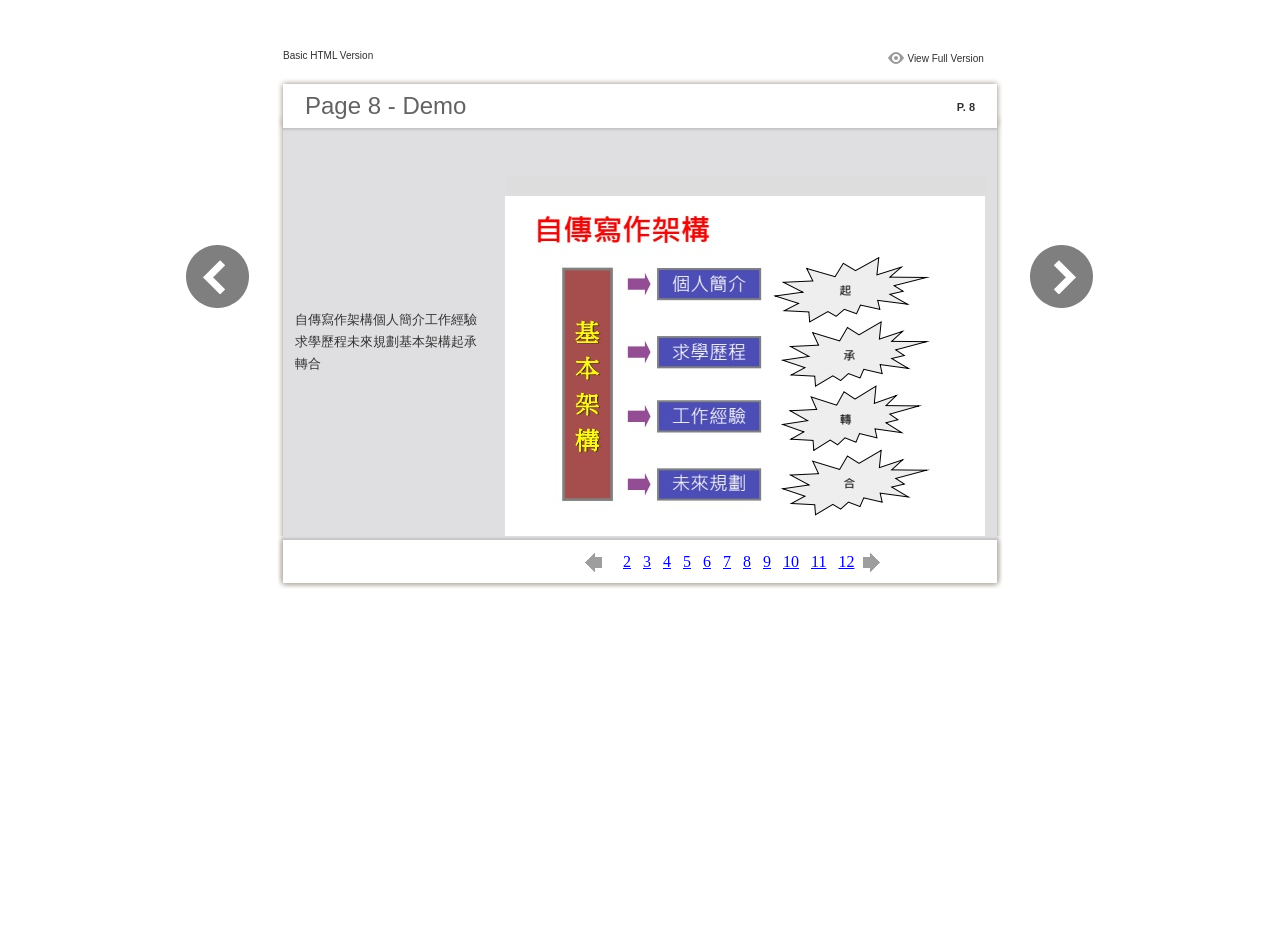
<file: files/basic-html/page8.html>
<html xmlns="http://www.w3.org/1999/xhtml"><head>
        <meta http-equiv="Content-Type" content="text/html; charset=utf-8">
        <meta name="description" content="${meta.description}">
        <meta name="keywords" content="${meta.keywords}">
        <title>Page 8 - Demo</title>
<style type="text/css">
<!--
body {
	margin-left: 0px;
	margin-top: 0px;
	margin-right: 0px;
	margin-bottom: 0px;
}
  
#container {margin:50px auto;padding:0px;width:910px;}
#left-button{ width:90px; height:100%;float:left }
#middle{ width:730px; margin:0px; float: left;}
#right-button{ width:90px; float:left;}
html, body, div, ul, li, dl, dt, dd, h1, h2, h3, h4, h5, h6, form, input, dd,select, button, textarea, iframe, table, th, td { margin: 0; padding: 0; }
img { border: 0 none; displayblock}
span,ul,li,image{ padding:0px; margin:0px; list-style:none;}
#top-title{ width:714px; margin-bottom:10px; float:left; padding:0px 8px}
#top-title2{ width:320px;  float:right;}
#content{ width: 730px; float:left;}
#content-top{ width:730px; background-image:url(images/top_bg.jpg); height:56px; background-repeat:no-repeat; float:left;}
#content-top1{ width:70%; padding:16px 0px 0px 30px; font-family:Arial, Helvetica, sans-serif; font-size:24px; color:#636363;float:left;}
#content-top2{ width:60px; float:right; padding:25px 30px 0px 0px;font-family:Arial, Helvetica, sans-serif; font-size:11px; color:#2f2f2f; font-weight:bold; text-align:right}
#content-middle{ width:730px; background-image:url(images/middle_bg.jpg); background-repeat:repeat-y;float:left;}
#content-middle1{ width:475px; padding:25px 0px 25px 35px; font-family:Arial, Helvetica, sans-serif; font-size:12px; color:#636363; line-height:150%;float:left;direction:${css.direction}}
#content-middle2{  padding:7px; float:right; margin:25px 35px 0px 0px; border:solid 1px #c8c8c9; background-color:#FFF; text-align:center}
#content-bottom{ width:730px; background-image:url(images/bottom_bg.jpg); background-repeat:no-repeat; height:58px;float:left;}
#content-bottom2{ width:110px; height:42px; margin:0px auto; padding-top:4px;}
#input{ width:58px; height:20px; background-color:#FFF; border:solid 1px #dfdfe0; color:#636363; text-align:center; font-size:11px;}
.font1{ font-family:Arial, Helvetica, sans-serif; font-size:10px; color:#2f2f2f;}
.font1 a:link{
	text-decoration: none;
    color:#2f2f2f;

}
.font1 a:visited{
	text-decoration: none;
    color:#2f2f2f;
	
}
.font1 a:hover{
	color: #2f2f2f;
	text-decoration: underline;
}

.text-container {
padding: 20px;
color: #333;
margin-top: 24px;
line-height: 22px;
border-top-left-radius: 3px;
border-top-right-radius: 3px;
}

.use-as-video {
float: right;
padding-left: 20px;
}
.cc-float-fix:before, .cc-float-fix:after {
content: "";
line-height: 0;
height: 0;
width: 0;
display: block;
visibility: hidden;
}
.use-as-video-img {
cursor: pointer;
position: relative;
width: 320px;
height: 180px;
}
.use-as-video-title {
font-size: 15px;
font-weight: bold;
color: #000000;
padding-bottom: 5px;
}

-->
</style>
<script type="text/javascript">
<!--
function MM_preloadImages() { //v3.0
  var d=document; if(d.images){ if(!d.MM_p) d.MM_p=new Array();
    var i,j=d.MM_p.length,a=MM_preloadImages.arguments; for(i=0; i<a.length; i++)
    if (a[i].indexOf("#")!=0){ d.MM_p[j]=new Image; d.MM_p[j++].src=a[i];}}
}

function MM_swapImgRestore() { //v3.0
  var i,x,a=document.MM_sr; for(i=0;a&&i<a.length&&(x=a[i])&&x.oSrc;i++) x.src=x.oSrc;
}

function MM_findObj(n, d) { //v4.01
  var p,i,x;  if(!d) d=document; if((p=n.indexOf("?"))>0&&parent.frames.length) {
    d=parent.frames[n.substring(p+1)].document; n=n.substring(0,p);}
  if(!(x=d[n])&&d.all) x=d.all[n]; for (i=0;!x&&i<d.forms.length;i++) x=d.forms[i][n];
  for(i=0;!x&&d.layers&&i<d.layers.length;i++) x=MM_findObj(n,d.layers[i].document);
  if(!x && d.getElementById) x=d.getElementById(n); return x;
}

function MM_swapImage() { //v3.0
  var i,j=0,x,a=MM_swapImage.arguments; document.MM_sr=new Array; for(i=0;i<(a.length-2);i+=3)
   if ((x=MM_findObj(a[i]))!=null){document.MM_sr[j++]=x; if(!x.oSrc) x.oSrc=x.src; x.src=a[i+2];}
}
//-->
</script>
</head>

<body onload="MM_preloadImages('images/next2.png','images/previous2.png')">
<div id="container">
<div id="left-button">
  <p>&nbsp;</p>
  <p>&nbsp;</p>
  <p>&nbsp;</p>
  <p>&nbsp;</p>
  <p>&nbsp;</p>
  <p><a href="page7.html"><img src="images/previous_big.png" width="90" height="80" /></a></p>
</div>
<div id="middle">
  <div id="top-title"><span class="font1">Basic HTML Version</span>
    <div id="top-title2">
      <table width="100%" border="0" align="right" cellpadding="0" cellspacing="0">
        <tr>
        	<td width="66%"> </td>
          <td width="35%" style="display:none" align="right"><img src="images/content.png" width="19" height="16" /></td>
          <td width="31%" style="display:none" class="font1"><a href="${body.tocURL}">Table of Contents</a></td>
          <td width="6%"><img src="images/view.png" width="19" height="16" /></td>
          <td width="28%" class="font1"><a href="../../index.html#p=8">View Full Version</a></td>
        </tr>
      </table>
    </div>
  </div>
  <div id="content">
     <div id="content-top">
        <div id="content-top1">Page 8 - Demo</div>
        <div id="content-top2">P. 8</div>
     </div>
     <div id="content-middle">
      <div class="text-container">
          <div class="use-as-video cc-float-fix">
            <a style="text-decoration: none;" href="../../index.html#p=8"><img src="../thumb/8.jpg" /></a>
          </div>
          <p class="use-as-video-title"></p>
          <pre style="word-break:break-all;"><code><p class="use-as-video-title"></p>
                                <pre style="white-space:pre-line"><code>
                                    自傳寫作架構個人簡介工作經驗求學歷程未來規劃基本架構起承轉合
                                </code></pre></code></pre>
     	</div>
    
     </div>
     <div id="content-bottom">
       <div id="content-bottom2">
         <table width="110" border="0" cellspacing="0" cellpadding="0">
           <tr>
             <td width="22%" height="44"><a href="page7.html"><img src="images/previous.png" width="26" height="19" id="Image2" onmouseover="MM_swapImage('Image2','','images/previous2.png',1)" onmouseout="MM_swapImgRestore()" /></a></td>
             <td width="43%">
             	&nbsp;&nbsp;&nbsp;<a href="page2.html">2</a>&nbsp;&nbsp;&nbsp;<a href="page3.html">3</a>&nbsp;&nbsp;&nbsp;<a href="page4.html">4</a>&nbsp;&nbsp;&nbsp;<a href="page5.html">5</a>&nbsp;&nbsp;&nbsp;<a href="page6.html">6</a>&nbsp;&nbsp;&nbsp;<a href="page7.html">7</a>&nbsp;&nbsp;&nbsp;<a href="page8.html">8</a>&nbsp;&nbsp;&nbsp;<a href="page9.html">9</a>&nbsp;&nbsp;&nbsp;<a href="page10.html">10</a>&nbsp;&nbsp;&nbsp;<a href="page11.html">11</a>&nbsp;&nbsp;&nbsp;<a href="page12.html">12</a>
             </td>
             <td width="35%"><a href="page9.html"><img src="images/next.png" width="26" height="19" id="Image1" onmouseover="MM_swapImage('Image1','','images/next2.png',1)" onmouseout="MM_swapImgRestore()" /></a></td>
           </tr>
         </table>
       </div>
     </div>
  </div>
</div>
<div id="right-button">
  <p>&nbsp;</p>
  <p>&nbsp;</p>
  <p>&nbsp;</p>
  <p>&nbsp;</p>
  <p>&nbsp;</p>
  <p><a href="page9.html"><img src="images/next_big.png" width="90" height="80" /></a></p>
</div>


</div>
</body>
</html>
</file>
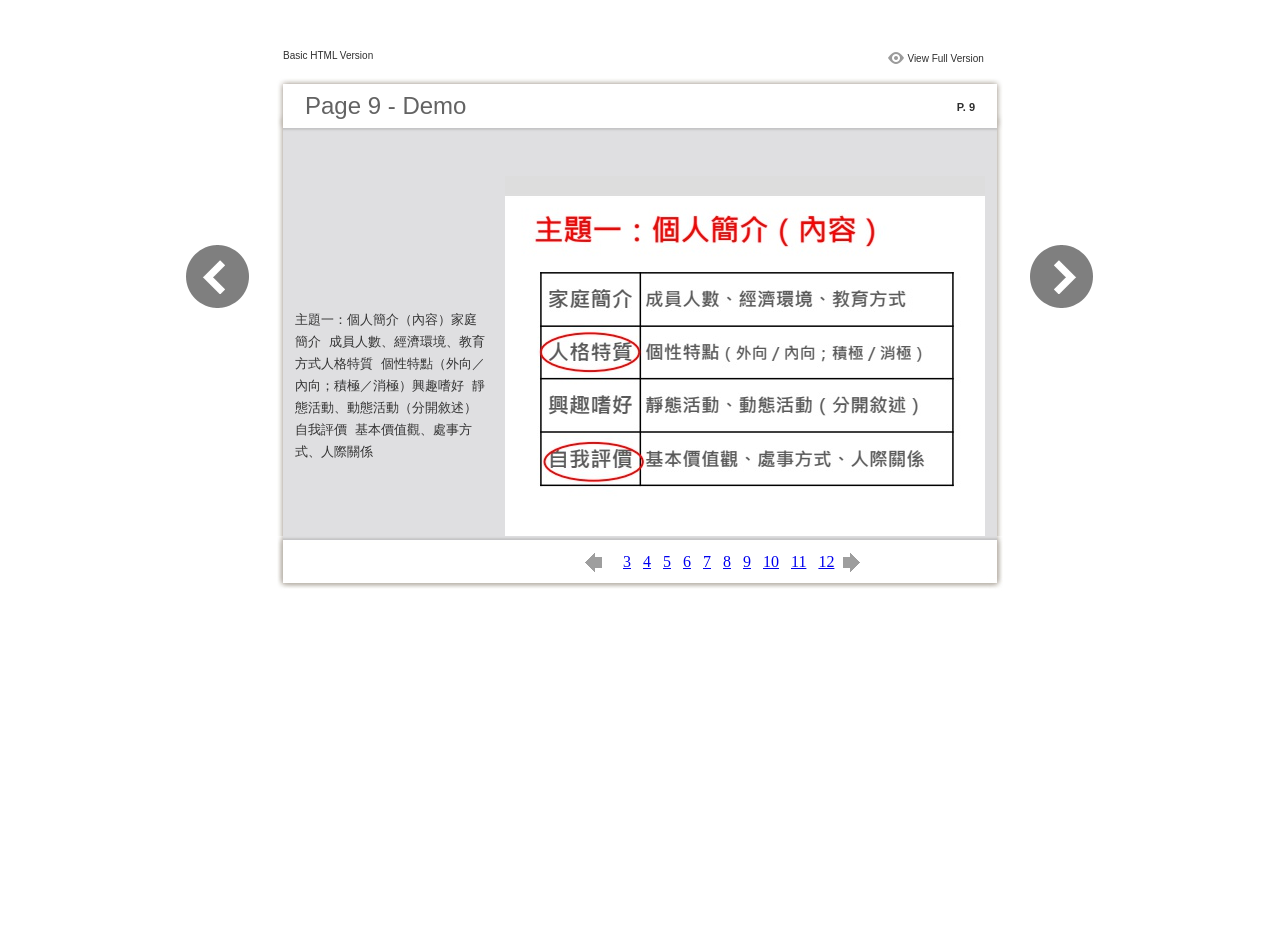
<file: files/basic-html/page9.html>
<html xmlns="http://www.w3.org/1999/xhtml"><head>
        <meta http-equiv="Content-Type" content="text/html; charset=utf-8">
        <meta name="description" content="${meta.description}">
        <meta name="keywords" content="${meta.keywords}">
        <title>Page 9 - Demo</title>
<style type="text/css">
<!--
body {
	margin-left: 0px;
	margin-top: 0px;
	margin-right: 0px;
	margin-bottom: 0px;
}
  
#container {margin:50px auto;padding:0px;width:910px;}
#left-button{ width:90px; height:100%;float:left }
#middle{ width:730px; margin:0px; float: left;}
#right-button{ width:90px; float:left;}
html, body, div, ul, li, dl, dt, dd, h1, h2, h3, h4, h5, h6, form, input, dd,select, button, textarea, iframe, table, th, td { margin: 0; padding: 0; }
img { border: 0 none; displayblock}
span,ul,li,image{ padding:0px; margin:0px; list-style:none;}
#top-title{ width:714px; margin-bottom:10px; float:left; padding:0px 8px}
#top-title2{ width:320px;  float:right;}
#content{ width: 730px; float:left;}
#content-top{ width:730px; background-image:url(images/top_bg.jpg); height:56px; background-repeat:no-repeat; float:left;}
#content-top1{ width:70%; padding:16px 0px 0px 30px; font-family:Arial, Helvetica, sans-serif; font-size:24px; color:#636363;float:left;}
#content-top2{ width:60px; float:right; padding:25px 30px 0px 0px;font-family:Arial, Helvetica, sans-serif; font-size:11px; color:#2f2f2f; font-weight:bold; text-align:right}
#content-middle{ width:730px; background-image:url(images/middle_bg.jpg); background-repeat:repeat-y;float:left;}
#content-middle1{ width:475px; padding:25px 0px 25px 35px; font-family:Arial, Helvetica, sans-serif; font-size:12px; color:#636363; line-height:150%;float:left;direction:${css.direction}}
#content-middle2{  padding:7px; float:right; margin:25px 35px 0px 0px; border:solid 1px #c8c8c9; background-color:#FFF; text-align:center}
#content-bottom{ width:730px; background-image:url(images/bottom_bg.jpg); background-repeat:no-repeat; height:58px;float:left;}
#content-bottom2{ width:110px; height:42px; margin:0px auto; padding-top:4px;}
#input{ width:58px; height:20px; background-color:#FFF; border:solid 1px #dfdfe0; color:#636363; text-align:center; font-size:11px;}
.font1{ font-family:Arial, Helvetica, sans-serif; font-size:10px; color:#2f2f2f;}
.font1 a:link{
	text-decoration: none;
    color:#2f2f2f;

}
.font1 a:visited{
	text-decoration: none;
    color:#2f2f2f;
	
}
.font1 a:hover{
	color: #2f2f2f;
	text-decoration: underline;
}

.text-container {
padding: 20px;
color: #333;
margin-top: 24px;
line-height: 22px;
border-top-left-radius: 3px;
border-top-right-radius: 3px;
}

.use-as-video {
float: right;
padding-left: 20px;
}
.cc-float-fix:before, .cc-float-fix:after {
content: "";
line-height: 0;
height: 0;
width: 0;
display: block;
visibility: hidden;
}
.use-as-video-img {
cursor: pointer;
position: relative;
width: 320px;
height: 180px;
}
.use-as-video-title {
font-size: 15px;
font-weight: bold;
color: #000000;
padding-bottom: 5px;
}

-->
</style>
<script type="text/javascript">
<!--
function MM_preloadImages() { //v3.0
  var d=document; if(d.images){ if(!d.MM_p) d.MM_p=new Array();
    var i,j=d.MM_p.length,a=MM_preloadImages.arguments; for(i=0; i<a.length; i++)
    if (a[i].indexOf("#")!=0){ d.MM_p[j]=new Image; d.MM_p[j++].src=a[i];}}
}

function MM_swapImgRestore() { //v3.0
  var i,x,a=document.MM_sr; for(i=0;a&&i<a.length&&(x=a[i])&&x.oSrc;i++) x.src=x.oSrc;
}

function MM_findObj(n, d) { //v4.01
  var p,i,x;  if(!d) d=document; if((p=n.indexOf("?"))>0&&parent.frames.length) {
    d=parent.frames[n.substring(p+1)].document; n=n.substring(0,p);}
  if(!(x=d[n])&&d.all) x=d.all[n]; for (i=0;!x&&i<d.forms.length;i++) x=d.forms[i][n];
  for(i=0;!x&&d.layers&&i<d.layers.length;i++) x=MM_findObj(n,d.layers[i].document);
  if(!x && d.getElementById) x=d.getElementById(n); return x;
}

function MM_swapImage() { //v3.0
  var i,j=0,x,a=MM_swapImage.arguments; document.MM_sr=new Array; for(i=0;i<(a.length-2);i+=3)
   if ((x=MM_findObj(a[i]))!=null){document.MM_sr[j++]=x; if(!x.oSrc) x.oSrc=x.src; x.src=a[i+2];}
}
//-->
</script>
</head>

<body onload="MM_preloadImages('images/next2.png','images/previous2.png')">
<div id="container">
<div id="left-button">
  <p>&nbsp;</p>
  <p>&nbsp;</p>
  <p>&nbsp;</p>
  <p>&nbsp;</p>
  <p>&nbsp;</p>
  <p><a href="page8.html"><img src="images/previous_big.png" width="90" height="80" /></a></p>
</div>
<div id="middle">
  <div id="top-title"><span class="font1">Basic HTML Version</span>
    <div id="top-title2">
      <table width="100%" border="0" align="right" cellpadding="0" cellspacing="0">
        <tr>
        	<td width="66%"> </td>
          <td width="35%" style="display:none" align="right"><img src="images/content.png" width="19" height="16" /></td>
          <td width="31%" style="display:none" class="font1"><a href="${body.tocURL}">Table of Contents</a></td>
          <td width="6%"><img src="images/view.png" width="19" height="16" /></td>
          <td width="28%" class="font1"><a href="../../index.html#p=9">View Full Version</a></td>
        </tr>
      </table>
    </div>
  </div>
  <div id="content">
     <div id="content-top">
        <div id="content-top1">Page 9 - Demo</div>
        <div id="content-top2">P. 9</div>
     </div>
     <div id="content-middle">
      <div class="text-container">
          <div class="use-as-video cc-float-fix">
            <a style="text-decoration: none;" href="../../index.html#p=9"><img src="../thumb/9.jpg" /></a>
          </div>
          <p class="use-as-video-title"></p>
          <pre style="word-break:break-all;"><code><p class="use-as-video-title"></p>
                                <pre style="white-space:pre-line"><code>
                                    主題一：個人簡介（內容）家庭簡介 成員人數、經濟環境、教育方式人格特質 個性特點（外向／內向；積極／消極）興趣嗜好 靜態活動、動態活動（分開敘述）自我評價 基本價值觀、處事方式、人際關係
                                </code></pre></code></pre>
     	</div>
    
     </div>
     <div id="content-bottom">
       <div id="content-bottom2">
         <table width="110" border="0" cellspacing="0" cellpadding="0">
           <tr>
             <td width="22%" height="44"><a href="page8.html"><img src="images/previous.png" width="26" height="19" id="Image2" onmouseover="MM_swapImage('Image2','','images/previous2.png',1)" onmouseout="MM_swapImgRestore()" /></a></td>
             <td width="43%">
             	&nbsp;&nbsp;&nbsp;<a href="page3.html">3</a>&nbsp;&nbsp;&nbsp;<a href="page4.html">4</a>&nbsp;&nbsp;&nbsp;<a href="page5.html">5</a>&nbsp;&nbsp;&nbsp;<a href="page6.html">6</a>&nbsp;&nbsp;&nbsp;<a href="page7.html">7</a>&nbsp;&nbsp;&nbsp;<a href="page8.html">8</a>&nbsp;&nbsp;&nbsp;<a href="page9.html">9</a>&nbsp;&nbsp;&nbsp;<a href="page10.html">10</a>&nbsp;&nbsp;&nbsp;<a href="page11.html">11</a>&nbsp;&nbsp;&nbsp;<a href="page12.html">12</a>
             </td>
             <td width="35%"><a href="page10.html"><img src="images/next.png" width="26" height="19" id="Image1" onmouseover="MM_swapImage('Image1','','images/next2.png',1)" onmouseout="MM_swapImgRestore()" /></a></td>
           </tr>
         </table>
       </div>
     </div>
  </div>
</div>
<div id="right-button">
  <p>&nbsp;</p>
  <p>&nbsp;</p>
  <p>&nbsp;</p>
  <p>&nbsp;</p>
  <p>&nbsp;</p>
  <p><a href="page10.html"><img src="images/next_big.png" width="90" height="80" /></a></p>
</div>


</div>
</body>
</html>
</file>
